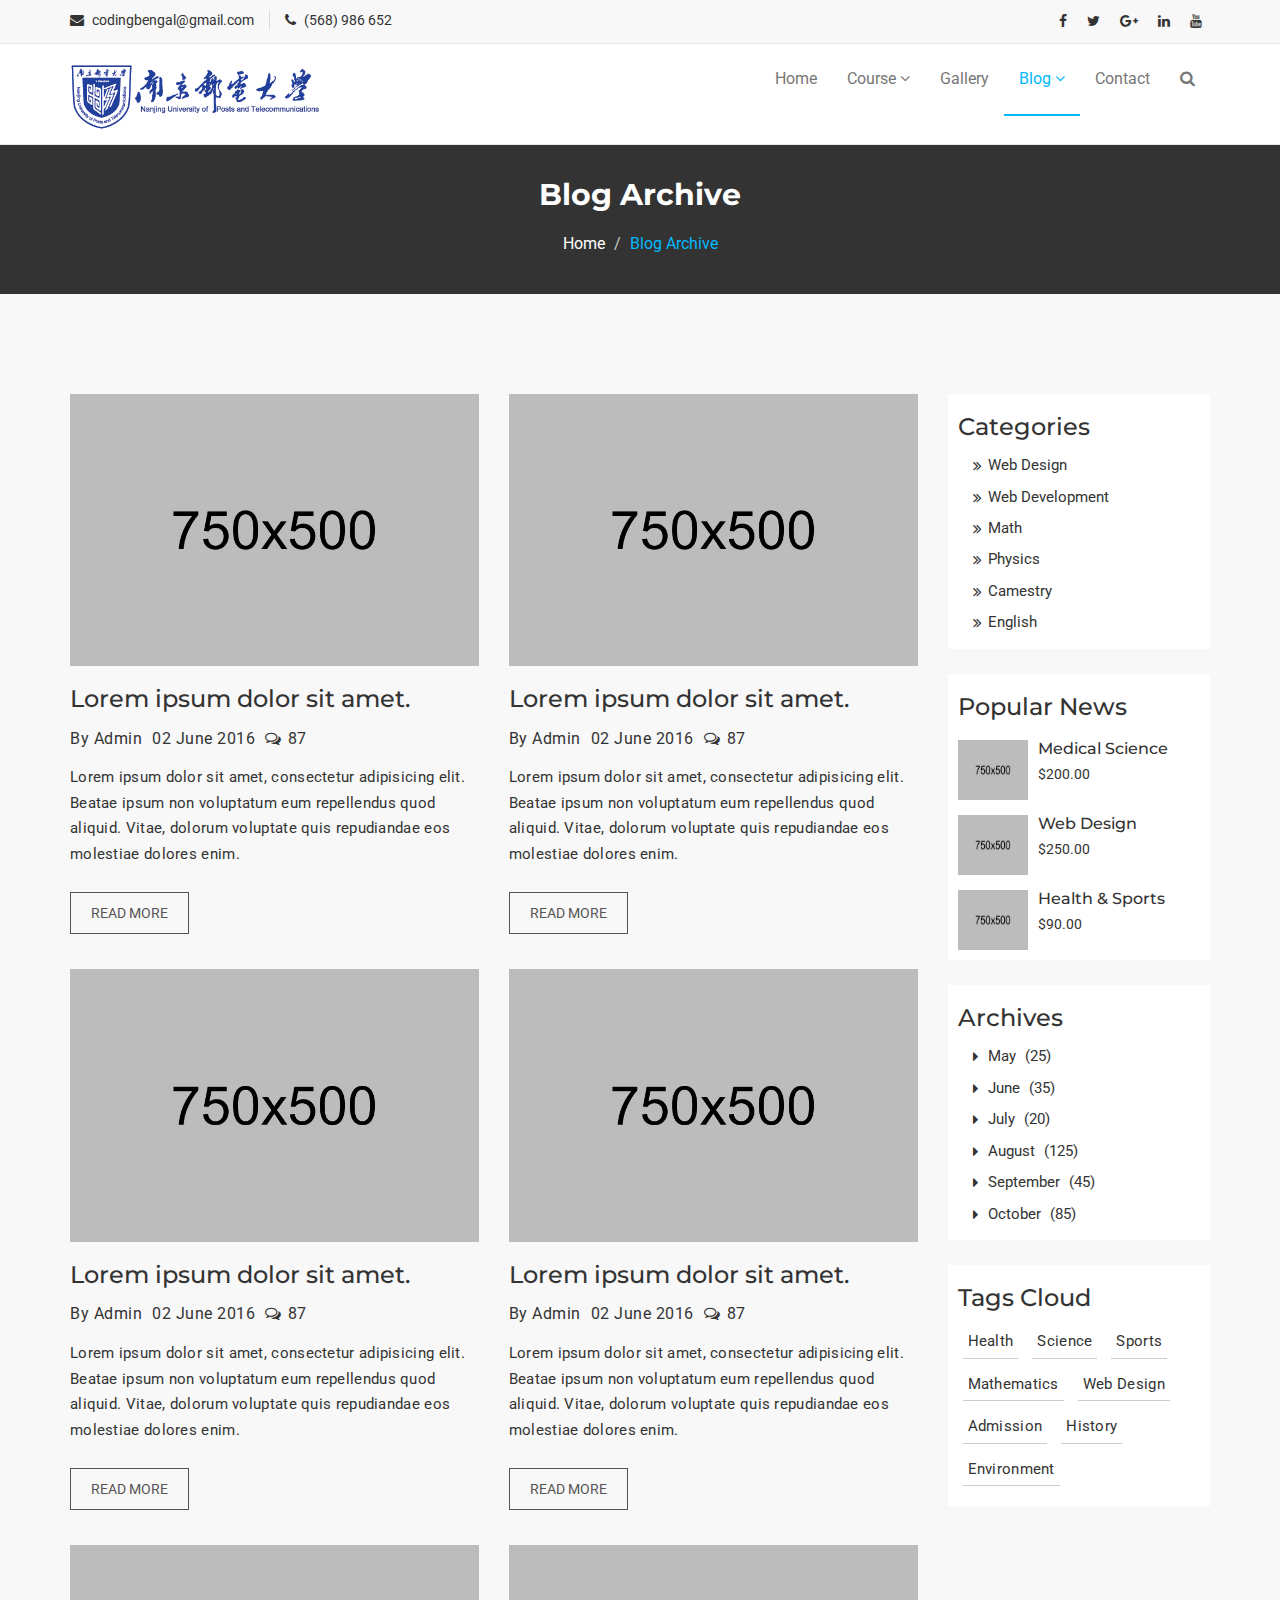
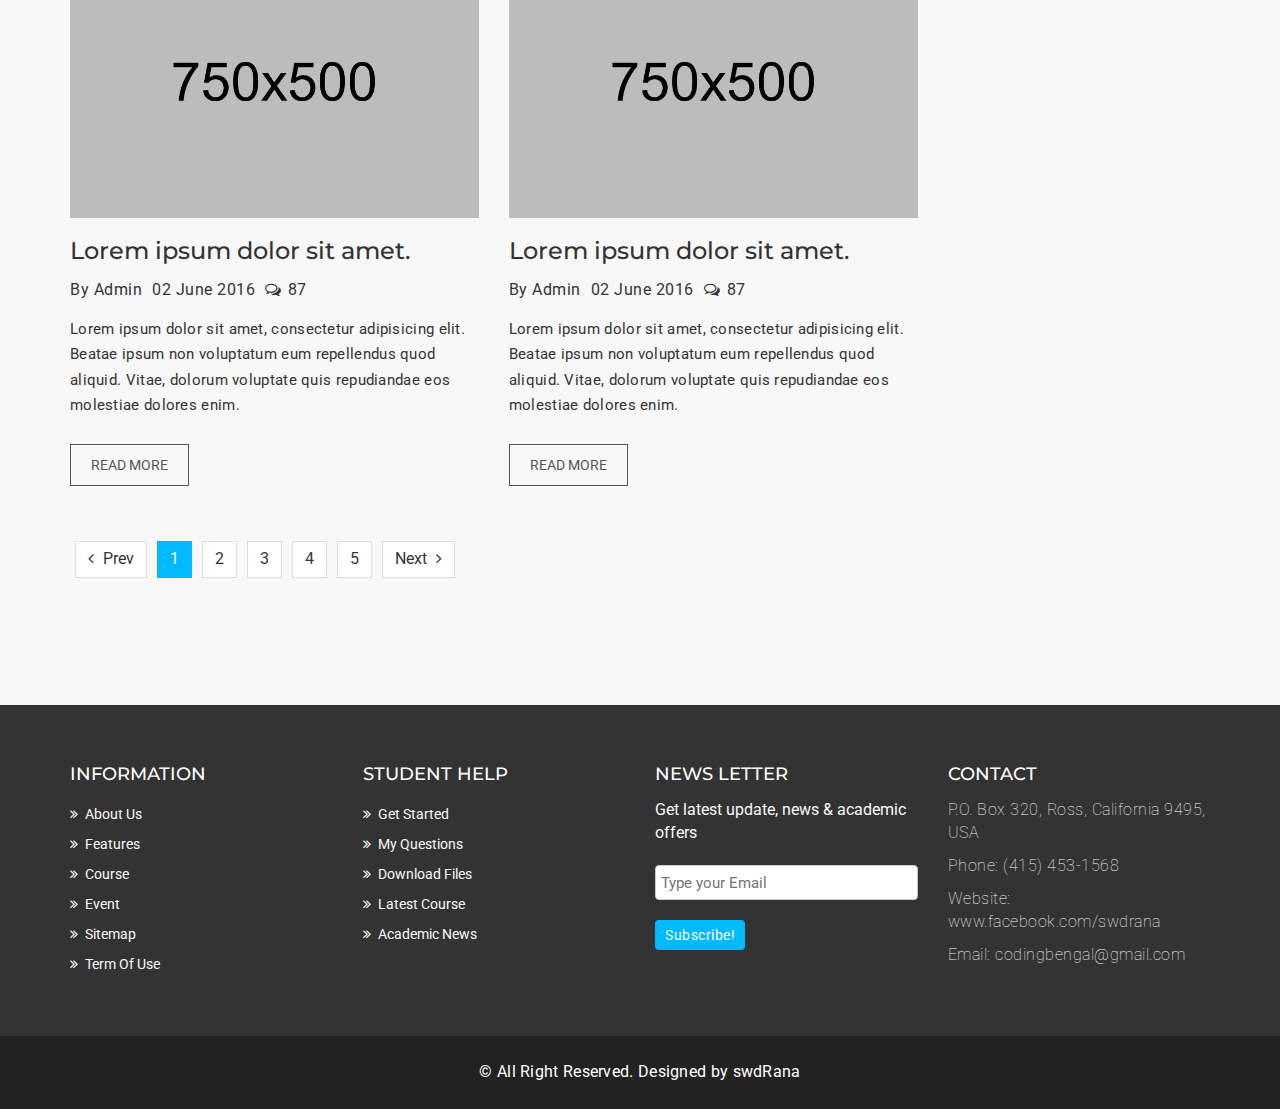
<file: blog-archive.html>
<!DOCTYPE html>
<html lang="en">
  <head>
    <meta charset="utf-8" />
    <meta http-equiv="X-UA-Compatible" content="IE=edge" />
    <meta name="viewport" content="width=device-width, initial-scale=1" />
    <title>Varsity | Blog</title>

    <!-- Favicon -->
    <link
      rel="shortcut icon"
      href="assets/img/favicon.ico"
      type="image/x-icon"
    />

    <!-- Font awesome -->
    <link href="assets/css/font-awesome.css" rel="stylesheet" />
    <!-- Bootstrap -->
    <link href="assets/css/bootstrap.css" rel="stylesheet" />
    <!-- Slick slider -->
    <link rel="stylesheet" type="text/css" href="assets/css/slick.css" />
    <!-- Fancybox slider -->
    <link
      rel="stylesheet"
      href="assets/css/jquery.fancybox.css"
      type="text/css"
      media="screen"
    />
    <!-- Theme color -->
    <link
      id="switcher"
      href="assets/css/theme-color/default-theme.css"
      rel="stylesheet"
    />

    <!-- Main style sheet -->
    <link href="assets/css/style.css" rel="stylesheet" />

    <!-- Google Fonts -->
    <link
      href="https://fonts.googleapis.com/css?family=Montserrat:400,700"
      rel="stylesheet"
      type="text/css"
    />
    <link
      href="https://fonts.googleapis.com/css?family=Roboto:400,400italic,300,300italic,500,700"
      rel="stylesheet"
      type="text/css"
    />

    <!-- HTML5 shim and Respond.js for IE8 support of HTML5 elements and media queries -->
    <!-- WARNING: Respond.js doesn't work if you view the page via file:// -->
    <!--[if lt IE 9]>
      <script src="https://oss.maxcdn.com/html5shiv/3.7.2/html5shiv.min.js"></script>
      <script src="https://oss.maxcdn.com/respond/1.4.2/respond.min.js"></script>
    <![endif]-->
  </head>
  <body>
    <!--START SCROLL TOP BUTTON -->
    <a class="scrollToTop" href="#">
      <i class="fa fa-angle-up"></i>
    </a>
    <!-- END SCROLL TOP BUTTON -->

    <!-- Start header  -->
    <header id="mu-header">
      <div class="container">
        <div class="row">
          <div class="col-lg-12 col-md-12">
            <div class="mu-header-area">
              <div class="row">
                <div class="col-lg-6 col-md-6 col-sm-6 col-xs-6">
                  <div class="mu-header-top-left">
                    <div class="mu-top-email">
                      <i class="fa fa-envelope"></i>
                      <span> codingbengal@gmail.com</span>
                    </div>
                    <div class="mu-top-phone">
                      <i class="fa fa-phone"></i>
                      <span>(568) 986 652</span>
                    </div>
                  </div>
                </div>
                <div class="col-lg-6 col-md-6 col-sm-6 col-xs-6">
                  <div class="mu-header-top-right">
                    <nav>
                      <ul class="mu-top-social-nav">
                        <li>
                          <a href="#"><span class="fa fa-facebook"></span></a>
                        </li>
                        <li>
                          <a href="#"><span class="fa fa-twitter"></span></a>
                        </li>
                        <li>
                          <a href="#"
                            ><span class="fa fa-google-plus"></span
                          ></a>
                        </li>
                        <li>
                          <a href="#"><span class="fa fa-linkedin"></span></a>
                        </li>
                        <li>
                          <a href="#"><span class="fa fa-youtube"></span></a>
                        </li>
                      </ul>
                    </nav>
                  </div>
                </div>
              </div>
            </div>
          </div>
        </div>
      </div>
    </header>
    <!-- End header  -->
    <!-- Start menu -->
    <section id="mu-menu">
      <nav class="navbar navbar-default" role="navigation">
        <div class="container">
          <div class="navbar-header" style="height: 100px !important">
            <!-- FOR MOBILE VIEW COLLAPSED BUTTON -->
            <button
              type="button"
              class="navbar-toggle collapsed"
              data-toggle="collapse"
              data-target="#navbar"
              aria-expanded="false"
              aria-controls="navbar"
            >
              <span class="sr-only">Toggle navigation</span>
              <span class="icon-bar"></span>
              <span class="icon-bar"></span>
              <span class="icon-bar"></span>
            </button>
            <!-- LOGO -->
            <!-- TEXT BASED LOGO -->
            <a class="navbar-brand" href="index.html"
              ><img src="assets/img/logo.png" width="250" alt="" />
            </a>
            <!-- IMG BASED LOGO  -->
            <!-- <a class="navbar-brand" href="index.html"><img src="assets/assets/img/logo.png" alt="logo"></a> -->
          </div>
          <div id="navbar" class="navbar-collapse collapse">
            <ul id="top-menu" class="nav navbar-nav navbar-right main-nav">
              <li><a href="index.html">Home</a></li>
              <li class="dropdown">
                <a href="#" class="dropdown-toggle" data-toggle="dropdown"
                  >Course <span class="fa fa-angle-down"></span
                ></a>
                <ul class="dropdown-menu" role="menu">
                  <li><a href="course.html">Course Archive</a></li>
                  <li><a href="course-detail.html">Course Detail</a></li>
                </ul>
              </li>
              <li><a href="gallery.html">Gallery</a></li>
              <li class="dropdown active">
                <a href="#" class="dropdown-toggle" data-toggle="dropdown"
                  >Blog <span class="fa fa-angle-down"></span
                ></a>
                <ul class="dropdown-menu" role="menu">
                  <li><a href="blog-archive.html">Blog Archive</a></li>
                  <li><a href="blog-single.html">Blog Single</a></li>
                </ul>
              </li>
              <li><a href="contact.html">Contact</a></li>

              <li>
                <a href="#" id="mu-search-icon"><i class="fa fa-search"></i></a>
              </li>
            </ul>
          </div>
          <!--/.nav-collapse -->
        </div>
      </nav>
    </section>
    <!-- End menu -->
    <!-- Start search box -->
    <div id="mu-search">
      <div class="mu-search-area">
        <button class="mu-search-close">
          <span class="fa fa-close"></span>
        </button>
        <div class="container">
          <div class="row">
            <div class="col-md-12">
              <form class="mu-search-form">
                <input
                  type="search"
                  placeholder="Type Your Keyword(s) & Hit Enter"
                />
              </form>
            </div>
          </div>
        </div>
      </div>
    </div>
    <!-- End search box -->
    <!-- Page breadcrumb -->
    <section id="mu-page-breadcrumb">
      <div class="container">
        <div class="row">
          <div class="col-md-12">
            <div class="mu-page-breadcrumb-area">
              <h2>Blog Archive</h2>
              <ol class="breadcrumb">
                <li><a href="#">Home</a></li>
                <li class="active">Blog Archive</li>
              </ol>
            </div>
          </div>
        </div>
      </div>
    </section>
    <!-- End breadcrumb -->
    <section id="mu-course-content">
      <div class="container">
        <div class="row">
          <div class="col-md-12">
            <div class="mu-course-content-area">
              <div class="row">
                <div class="col-md-9">
                  <!-- start course content container -->
                  <div class="mu-course-container mu-blog-archive">
                    <div class="row">
                      <div class="col-md-6 col-sm-6">
                        <article class="mu-blog-single-item">
                          <figure class="mu-blog-single-img">
                            <a href="#"
                              ><img src="assets/img/blog/blog-1.jpg" alt="img"
                            /></a>
                            <figcaption class="mu-blog-caption">
                              <h3>
                                <a href="#">Lorem ipsum dolor sit amet.</a>
                              </h3>
                            </figcaption>
                          </figure>
                          <div class="mu-blog-meta">
                            <a href="#">By Admin</a>
                            <a href="#">02 June 2016</a>
                            <span><i class="fa fa-comments-o"></i>87</span>
                          </div>
                          <div class="mu-blog-description">
                            <p>
                              Lorem ipsum dolor sit amet, consectetur
                              adipisicing elit. Beatae ipsum non voluptatum eum
                              repellendus quod aliquid. Vitae, dolorum voluptate
                              quis repudiandae eos molestiae dolores enim.
                            </p>
                            <a class="mu-read-more-btn" href="#">Read More</a>
                          </div>
                        </article>
                      </div>
                      <div class="col-md-6 col-sm-6">
                        <article class="mu-blog-single-item">
                          <figure class="mu-blog-single-img">
                            <a href="#"
                              ><img src="assets/img/blog/blog-2.jpg" alt="img"
                            /></a>
                            <figcaption class="mu-blog-caption">
                              <h3>
                                <a href="#">Lorem ipsum dolor sit amet.</a>
                              </h3>
                            </figcaption>
                          </figure>
                          <div class="mu-blog-meta">
                            <a href="#">By Admin</a>
                            <a href="#">02 June 2016</a>
                            <span><i class="fa fa-comments-o"></i>87</span>
                          </div>
                          <div class="mu-blog-description">
                            <p>
                              Lorem ipsum dolor sit amet, consectetur
                              adipisicing elit. Beatae ipsum non voluptatum eum
                              repellendus quod aliquid. Vitae, dolorum voluptate
                              quis repudiandae eos molestiae dolores enim.
                            </p>
                            <a class="mu-read-more-btn" href="#">Read More</a>
                          </div>
                        </article>
                      </div>
                      <div class="col-md-6 col-sm-6">
                        <article class="mu-blog-single-item">
                          <figure class="mu-blog-single-img">
                            <a href="#"
                              ><img src="assets/img/blog/blog-3.jpg" alt="img"
                            /></a>
                            <figcaption class="mu-blog-caption">
                              <h3>
                                <a href="#">Lorem ipsum dolor sit amet.</a>
                              </h3>
                            </figcaption>
                          </figure>
                          <div class="mu-blog-meta">
                            <a href="#">By Admin</a>
                            <a href="#">02 June 2016</a>
                            <span><i class="fa fa-comments-o"></i>87</span>
                          </div>
                          <div class="mu-blog-description">
                            <p>
                              Lorem ipsum dolor sit amet, consectetur
                              adipisicing elit. Beatae ipsum non voluptatum eum
                              repellendus quod aliquid. Vitae, dolorum voluptate
                              quis repudiandae eos molestiae dolores enim.
                            </p>
                            <a class="mu-read-more-btn" href="#">Read More</a>
                          </div>
                        </article>
                      </div>
                      <div class="col-md-6 col-sm-6">
                        <article class="mu-blog-single-item">
                          <figure class="mu-blog-single-img">
                            <a href="#"
                              ><img src="assets/img/blog/blog-1.jpg" alt="img"
                            /></a>
                            <figcaption class="mu-blog-caption">
                              <h3>
                                <a href="#">Lorem ipsum dolor sit amet.</a>
                              </h3>
                            </figcaption>
                          </figure>
                          <div class="mu-blog-meta">
                            <a href="#">By Admin</a>
                            <a href="#">02 June 2016</a>
                            <span><i class="fa fa-comments-o"></i>87</span>
                          </div>
                          <div class="mu-blog-description">
                            <p>
                              Lorem ipsum dolor sit amet, consectetur
                              adipisicing elit. Beatae ipsum non voluptatum eum
                              repellendus quod aliquid. Vitae, dolorum voluptate
                              quis repudiandae eos molestiae dolores enim.
                            </p>
                            <a class="mu-read-more-btn" href="#">Read More</a>
                          </div>
                        </article>
                      </div>
                      <div class="col-md-6 col-sm-6">
                        <article class="mu-blog-single-item">
                          <figure class="mu-blog-single-img">
                            <a href="#"
                              ><img src="assets/img/blog/blog-2.jpg" alt="img"
                            /></a>
                            <figcaption class="mu-blog-caption">
                              <h3>
                                <a href="#">Lorem ipsum dolor sit amet.</a>
                              </h3>
                            </figcaption>
                          </figure>
                          <div class="mu-blog-meta">
                            <a href="#">By Admin</a>
                            <a href="#">02 June 2016</a>
                            <span><i class="fa fa-comments-o"></i>87</span>
                          </div>
                          <div class="mu-blog-description">
                            <p>
                              Lorem ipsum dolor sit amet, consectetur
                              adipisicing elit. Beatae ipsum non voluptatum eum
                              repellendus quod aliquid. Vitae, dolorum voluptate
                              quis repudiandae eos molestiae dolores enim.
                            </p>
                            <a class="mu-read-more-btn" href="#">Read More</a>
                          </div>
                        </article>
                      </div>
                      <div class="col-md-6 col-sm-6">
                        <article class="mu-blog-single-item">
                          <figure class="mu-blog-single-img">
                            <a href="#"
                              ><img src="assets/img/blog/blog-3.jpg" alt="img"
                            /></a>
                            <figcaption class="mu-blog-caption">
                              <h3>
                                <a href="#">Lorem ipsum dolor sit amet.</a>
                              </h3>
                            </figcaption>
                          </figure>
                          <div class="mu-blog-meta">
                            <a href="#">By Admin</a>
                            <a href="#">02 June 2016</a>
                            <span><i class="fa fa-comments-o"></i>87</span>
                          </div>
                          <div class="mu-blog-description">
                            <p>
                              Lorem ipsum dolor sit amet, consectetur
                              adipisicing elit. Beatae ipsum non voluptatum eum
                              repellendus quod aliquid. Vitae, dolorum voluptate
                              quis repudiandae eos molestiae dolores enim.
                            </p>
                            <a class="mu-read-more-btn" href="#">Read More</a>
                          </div>
                        </article>
                      </div>
                    </div>
                  </div>
                  <!-- end course content container -->
                  <!-- start course pagination -->
                  <div class="mu-pagination">
                    <nav>
                      <ul class="pagination">
                        <li>
                          <a href="#" aria-label="Previous">
                            <span class="fa fa-angle-left"></span> Prev
                          </a>
                        </li>
                        <li class="active"><a href="#">1</a></li>
                        <li><a href="#">2</a></li>
                        <li><a href="#">3</a></li>
                        <li><a href="#">4</a></li>
                        <li><a href="#">5</a></li>
                        <li>
                          <a href="#" aria-label="Next">
                            Next <span class="fa fa-angle-right"></span>
                          </a>
                        </li>
                      </ul>
                    </nav>
                  </div>
                  <!-- end course pagination -->
                </div>
                <div class="col-md-3">
                  <!-- start sidebar -->
                  <aside class="mu-sidebar">
                    <!-- start single sidebar -->
                    <div class="mu-single-sidebar">
                      <h3>Categories</h3>
                      <ul class="mu-sidebar-catg">
                        <li><a href="#">Web Design</a></li>
                        <li><a href="">Web Development</a></li>
                        <li><a href="">Math</a></li>
                        <li><a href="">Physics</a></li>
                        <li><a href="">Camestry</a></li>
                        <li><a href="">English</a></li>
                      </ul>
                    </div>
                    <!-- end single sidebar -->
                    <!-- start single sidebar -->
                    <div class="mu-single-sidebar">
                      <h3>Popular News</h3>
                      <div class="mu-sidebar-popular-courses">
                        <div class="media">
                          <div class="media-left">
                            <a href="#">
                              <img
                                class="media-object"
                                src="assets/img/courses/1.jpg"
                                alt="img"
                              />
                            </a>
                          </div>
                          <div class="media-body">
                            <h4 class="media-heading">
                              <a href="#">Medical Science</a>
                            </h4>
                            <span class="popular-course-price">$200.00</span>
                          </div>
                        </div>
                        <div class="media">
                          <div class="media-left">
                            <a href="#">
                              <img
                                class="media-object"
                                src="assets/img/courses/2.jpg"
                                alt="img"
                              />
                            </a>
                          </div>
                          <div class="media-body">
                            <h4 class="media-heading">
                              <a href="#">Web Design</a>
                            </h4>
                            <span class="popular-course-price">$250.00</span>
                          </div>
                        </div>
                        <div class="media">
                          <div class="media-left">
                            <a href="#">
                              <img
                                class="media-object"
                                src="assets/img/courses/3.jpg"
                                alt="img"
                              />
                            </a>
                          </div>
                          <div class="media-body">
                            <h4 class="media-heading">
                              <a href="#">Health & Sports</a>
                            </h4>
                            <span class="popular-course-price">$90.00</span>
                          </div>
                        </div>
                      </div>
                    </div>
                    <!-- end single sidebar -->
                    <!-- start single sidebar -->
                    <div class="mu-single-sidebar">
                      <h3>Archives</h3>
                      <ul class="mu-sidebar-catg mu-sidebar-archives">
                        <li>
                          <a href="#">May <span>(25)</span></a>
                        </li>
                        <li>
                          <a href="">June <span>(35)</span></a>
                        </li>
                        <li>
                          <a href="">July <span>(20)</span></a>
                        </li>
                        <li>
                          <a href="">August <span>(125)</span></a>
                        </li>
                        <li>
                          <a href="">September <span>(45)</span></a>
                        </li>
                        <li>
                          <a href="">October <span>(85)</span></a>
                        </li>
                      </ul>
                    </div>
                    <!-- end single sidebar -->
                    <!-- start single sidebar -->
                    <div class="mu-single-sidebar">
                      <h3>Tags Cloud</h3>
                      <div class="tag-cloud">
                        <a href="#">Health</a>
                        <a href="#">Science</a>
                        <a href="#">Sports</a>
                        <a href="#">Mathematics</a>
                        <a href="#">Web Design</a>
                        <a href="#">Admission</a>
                        <a href="#">History</a>
                        <a href="#">Environment</a>
                      </div>
                    </div>
                    <!-- end single sidebar -->
                  </aside>
                  <!-- / end sidebar -->
                </div>
              </div>
            </div>
          </div>
        </div>
      </div>
    </section>

    <!-- Start footer -->
    <footer id="mu-footer">
      <!-- start footer top -->
      <div class="mu-footer-top">
        <div class="container">
          <div class="mu-footer-top-area">
            <div class="row">
              <div class="col-lg-3 col-md-3 col-sm-3">
                <div class="mu-footer-widget">
                  <h4>Information</h4>
                  <ul>
                    <li><a href="#">About Us</a></li>
                    <li><a href="">Features</a></li>
                    <li><a href="">Course</a></li>
                    <li><a href="">Event</a></li>
                    <li><a href="">Sitemap</a></li>
                    <li><a href="">Term Of Use</a></li>
                  </ul>
                </div>
              </div>
              <div class="col-lg-3 col-md-3 col-sm-3">
                <div class="mu-footer-widget">
                  <h4>Student Help</h4>
                  <ul>
                    <li><a href="">Get Started</a></li>
                    <li><a href="#">My Questions</a></li>
                    <li><a href="">Download Files</a></li>
                    <li><a href="">Latest Course</a></li>
                    <li><a href="">Academic News</a></li>
                  </ul>
                </div>
              </div>
              <div class="col-lg-3 col-md-3 col-sm-3">
                <div class="mu-footer-widget">
                  <h4>News letter</h4>
                  <p>Get latest update, news & academic offers</p>
                  <form class="mu-subscribe-form">
                    <input type="email" placeholder="Type your Email" />
                    <button class="mu-subscribe-btn" type="submit">
                      Subscribe!
                    </button>
                  </form>
                </div>
              </div>
              <div class="col-lg-3 col-md-3 col-sm-3">
                <div class="mu-footer-widget">
                  <h4>Contact</h4>
                  <address>
                    <p>P.O. Box 320, Ross, California 9495, USA</p>
                    <p>Phone: (415) 453-1568</p>
                    <p>Website: www.facebook.com/swdrana</p>
                    <p>Email: codingbengal@gmail.com</p>
                  </address>
                </div>
              </div>
            </div>
          </div>
        </div>
      </div>
      <!-- end footer top -->
      <!-- start footer bottom -->
      <div class="mu-footer-bottom">
        <div class="container">
          <div class="mu-footer-bottom-area">
            <p>
              &copy; All Right Reserved. Designed by
              <a href="http://www.facebook.com/swdrana/" rel="nofollow"
                >swdRana</a
              >
            </p>
          </div>
        </div>
      </div>
      <!-- end footer bottom -->
    </footer>
    <!-- End footer -->

    <!-- jQuery library -->
    <script src="assets/js/jquery.min.js"></script>
    <!-- Include all compiled plugins (below), or include individual files as needed -->
    <script src="assets/js/bootstrap.js"></script>
    <!-- Slick slider -->
    <script type="text/javascript" src="assets/js/slick.js"></script>
    <!-- Counter -->
    <script type="text/javascript" src="assets/js/waypoints.js"></script>
    <script type="text/javascript" src="assets/js/jquery.counterup.js"></script>
    <!-- Mixit slider -->
    <script type="text/javascript" src="assets/js/jquery.mixitup.js"></script>
    <!-- Add fancyBox -->
    <script
      type="text/javascript"
      src="assets/js/jquery.fancybox.pack.js"
    ></script>

    <!-- Custom js -->
    <script src="assets/js/custom.js"></script>
  </body>
</html>
</file>
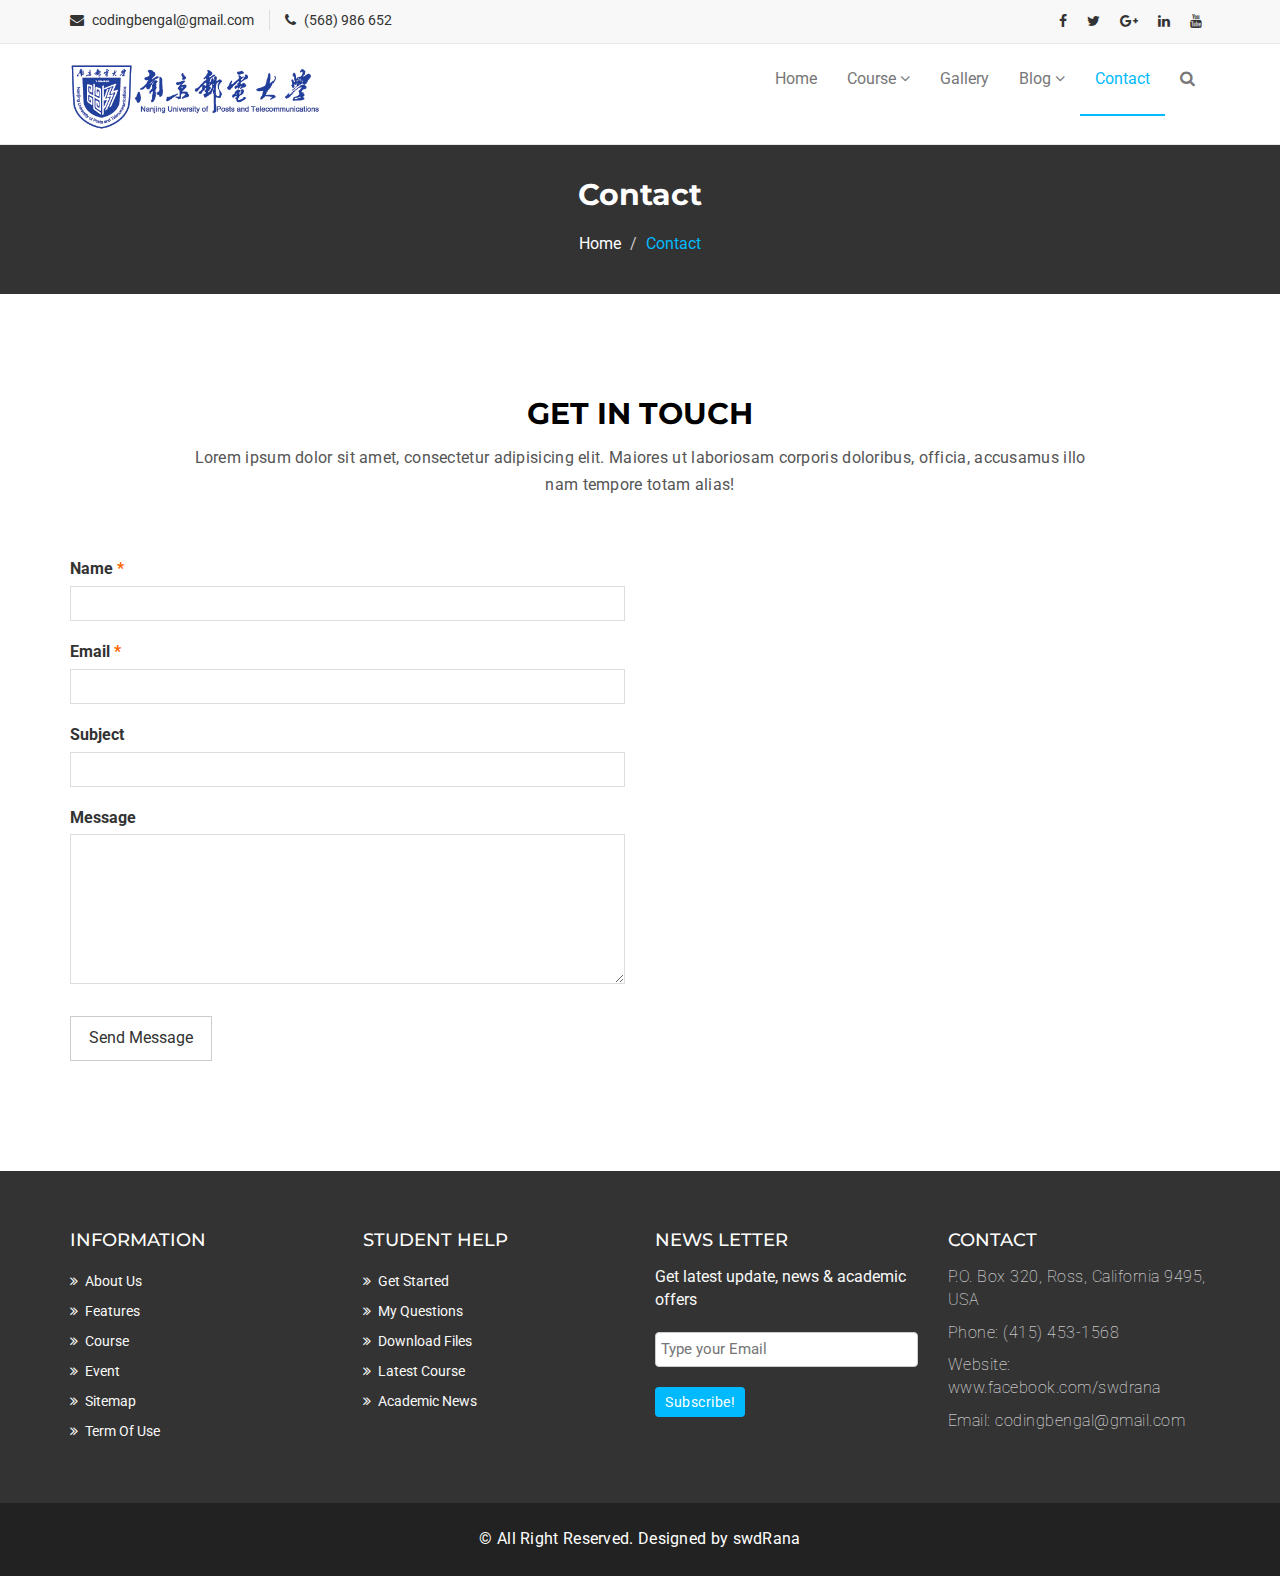
<file: contact.html>
<!DOCTYPE html>
<html lang="en">
  <head>
    <meta charset="utf-8" />
    <meta http-equiv="X-UA-Compatible" content="IE=edge" />
    <meta name="viewport" content="width=device-width, initial-scale=1" />
    <title>Varsity | Contact</title>

    <!-- Favicon -->
    <link
      rel="shortcut icon"
      href="assets/img/favicon.ico"
      type="image/x-icon"
    />

    <!-- Font awesome -->
    <link href="assets/css/font-awesome.css" rel="stylesheet" />
    <!-- Bootstrap -->
    <link href="assets/css/bootstrap.css" rel="stylesheet" />
    <!-- Slick slider -->
    <link rel="stylesheet" type="text/css" href="assets/css/slick.css" />
    <!-- Fancybox slider -->
    <link
      rel="stylesheet"
      href="assets/css/jquery.fancybox.css"
      type="text/css"
      media="screen"
    />
    <!-- Theme color -->
    <link
      id="switcher"
      href="assets/css/theme-color/default-theme.css"
      rel="stylesheet"
    />

    <!-- Main style sheet -->
    <link href="assets/css/style.css" rel="stylesheet" />

    <!-- Google Fonts -->
    <link
      href="https://fonts.googleapis.com/css?family=Montserrat:400,700"
      rel="stylesheet"
      type="text/css"
    />
    <link
      href="https://fonts.googleapis.com/css?family=Roboto:400,400italic,300,300italic,500,700"
      rel="stylesheet"
      type="text/css"
    />

    <!-- HTML5 shim and Respond.js for IE8 support of HTML5 elements and media queries -->
    <!-- WARNING: Respond.js doesn't work if you view the page via file:// -->
    <!--[if lt IE 9]>
      <script src="https://oss.maxcdn.com/html5shiv/3.7.2/html5shiv.min.js"></script>
      <script src="https://oss.maxcdn.com/respond/1.4.2/respond.min.js"></script>
    <![endif]-->
  </head>
  <body>
    <!--START SCROLL TOP BUTTON -->
    <a class="scrollToTop" href="#">
      <i class="fa fa-angle-up"></i>
    </a>
    <!-- END SCROLL TOP BUTTON -->

    <!-- Start header  -->
    <header id="mu-header">
      <div class="container">
        <div class="row">
          <div class="col-lg-12 col-md-12">
            <div class="mu-header-area">
              <div class="row">
                <div class="col-lg-6 col-md-6 col-sm-6 col-xs-6">
                  <div class="mu-header-top-left">
                    <div class="mu-top-email">
                      <i class="fa fa-envelope"></i>
                      <span> codingbengal@gmail.com</span>
                    </div>
                    <div class="mu-top-phone">
                      <i class="fa fa-phone"></i>
                      <span>(568) 986 652</span>
                    </div>
                  </div>
                </div>
                <div class="col-lg-6 col-md-6 col-sm-6 col-xs-6">
                  <div class="mu-header-top-right">
                    <nav>
                      <ul class="mu-top-social-nav">
                        <li>
                          <a href="#"><span class="fa fa-facebook"></span></a>
                        </li>
                        <li>
                          <a href="#"><span class="fa fa-twitter"></span></a>
                        </li>
                        <li>
                          <a href="#"
                            ><span class="fa fa-google-plus"></span
                          ></a>
                        </li>
                        <li>
                          <a href="#"><span class="fa fa-linkedin"></span></a>
                        </li>
                        <li>
                          <a href="#"><span class="fa fa-youtube"></span></a>
                        </li>
                      </ul>
                    </nav>
                  </div>
                </div>
              </div>
            </div>
          </div>
        </div>
      </div>
    </header>
    <!-- End header  -->
    <!-- Start menu -->
    <section id="mu-menu">
      <nav class="navbar navbar-default" role="navigation">
        <div class="container">
          <div class="navbar-header" style="height: 100px !important">
            <!-- FOR MOBILE VIEW COLLAPSED BUTTON -->
            <button
              type="button"
              class="navbar-toggle collapsed"
              data-toggle="collapse"
              data-target="#navbar"
              aria-expanded="false"
              aria-controls="navbar"
            >
              <span class="sr-only">Toggle navigation</span>
              <span class="icon-bar"></span>
              <span class="icon-bar"></span>
              <span class="icon-bar"></span>
            </button>
            <!-- LOGO -->
            <!-- TEXT BASED LOGO -->
            <a class="navbar-brand" href="index.html"
              ><img src="assets/img/logo.png" width="250" alt="" />
            </a>
            <!-- IMG BASED LOGO  -->
            <!-- <a class="navbar-brand" href="index.html"><img src="assets/assets/img/logo.png" alt="logo"></a> -->
          </div>
          <div id="navbar" class="navbar-collapse collapse">
            <ul id="top-menu" class="nav navbar-nav navbar-right main-nav">
              <li><a href="index.html">Home</a></li>
              <li class="dropdown">
                <a href="#" class="dropdown-toggle" data-toggle="dropdown"
                  >Course <span class="fa fa-angle-down"></span
                ></a>
                <ul class="dropdown-menu" role="menu">
                  <li><a href="course.html">Course Archive</a></li>
                  <li><a href="course-detail.html">Course Detail</a></li>
                </ul>
              </li>
              <li><a href="gallery.html">Gallery</a></li>
              <li class="dropdown">
                <a href="#" class="dropdown-toggle" data-toggle="dropdown"
                  >Blog <span class="fa fa-angle-down"></span
                ></a>
                <ul class="dropdown-menu" role="menu">
                  <li><a href="blog-archive.html">Blog Archive</a></li>
                  <li><a href="blog-single.html">Blog Single</a></li>
                </ul>
              </li>
              <li class="active"><a href="contact.html">Contact</a></li>

              <li>
                <a href="#" id="mu-search-icon"><i class="fa fa-search"></i></a>
              </li>
            </ul>
          </div>
          <!--/.nav-collapse -->
        </div>
      </nav>
    </section>
    <!-- End menu -->
    <!-- Start search box -->
    <div id="mu-search">
      <div class="mu-search-area">
        <button class="mu-search-close">
          <span class="fa fa-close"></span>
        </button>
        <div class="container">
          <div class="row">
            <div class="col-md-12">
              <form class="mu-search-form">
                <input
                  type="search"
                  placeholder="Type Your Keyword(s) & Hit Enter"
                />
              </form>
            </div>
          </div>
        </div>
      </div>
    </div>
    <!-- End search box -->
    <!-- Page breadcrumb -->
    <section id="mu-page-breadcrumb">
      <div class="container">
        <div class="row">
          <div class="col-md-12">
            <div class="mu-page-breadcrumb-area">
              <h2>Contact</h2>
              <ol class="breadcrumb">
                <li><a href="#">Home</a></li>
                <li class="active">Contact</li>
              </ol>
            </div>
          </div>
        </div>
      </div>
    </section>
    <!-- End breadcrumb -->

    <!-- Start contact  -->
    <section id="mu-contact">
      <div class="container">
        <div class="row">
          <div class="col-md-12">
            <div class="mu-contact-area">
              <!-- start title -->
              <div class="mu-title">
                <h2>Get in Touch</h2>
                <p>
                  Lorem ipsum dolor sit amet, consectetur adipisicing elit.
                  Maiores ut laboriosam corporis doloribus, officia, accusamus
                  illo nam tempore totam alias!
                </p>
              </div>
              <!-- end title -->
              <!-- start contact content -->
              <div class="mu-contact-content">
                <div class="row">
                  <div class="col-md-6">
                    <div class="mu-contact-left">
                      <form class="contactform">
                        <p class="comment-form-author">
                          <label for="author"
                            >Name <span class="required">*</span></label
                          >
                          <input
                            type="text"
                            required="required"
                            size="30"
                            value=""
                            name="author"
                          />
                        </p>
                        <p class="comment-form-email">
                          <label for="email"
                            >Email <span class="required">*</span></label
                          >
                          <input
                            type="email"
                            required="required"
                            aria-required="true"
                            value=""
                            name="email"
                          />
                        </p>
                        <p class="comment-form-url">
                          <label for="subject">Subject</label>
                          <input type="text" name="subject" />
                        </p>
                        <p class="comment-form-comment">
                          <label for="comment">Message</label>
                          <textarea
                            required="required"
                            aria-required="true"
                            rows="8"
                            cols="45"
                            name="comment"
                          ></textarea>
                        </p>
                        <p class="form-submit">
                          <input
                            type="submit"
                            value="Send Message"
                            class="mu-post-btn"
                            name="submit"
                          />
                        </p>
                      </form>
                    </div>
                  </div>
                  <div class="col-md-6">
                    <div class="mu-contact-right">
                      <iframe
                        src="https://www.google.com/maps/embed?pb=!1m23!1m12!1m3!1d6249.345033302234!2d-80.02791918555701!3d40.45935344513505!2m3!1f0!2f0!3f0!3m2!1i1024!2i768!4f13.1!4m8!3e6!4m0!4m5!1s0x8834f411a7b748bd%3A0xaec8197db3de9a9e!2sCalifornia-Kirkbride%2C+Pittsburgh%2C+PA%2C+USA!3m2!1d40.4600435!2d-80.0213538!5e0!3m2!1sen!2sbd!4v1464270878470"
                        width="100%"
                        height="450"
                        frameborder="0"
                        style="border: 0"
                        allowfullscreen
                      ></iframe>
                    </div>
                  </div>
                </div>
              </div>
              <!-- end contact content -->
            </div>
          </div>
        </div>
      </div>
    </section>
    <!-- End contact  -->

    <!-- Start footer -->
    <footer id="mu-footer">
      <!-- start footer top -->
      <div class="mu-footer-top">
        <div class="container">
          <div class="mu-footer-top-area">
            <div class="row">
              <div class="col-lg-3 col-md-3 col-sm-3">
                <div class="mu-footer-widget">
                  <h4>Information</h4>
                  <ul>
                    <li><a href="#">About Us</a></li>
                    <li><a href="">Features</a></li>
                    <li><a href="">Course</a></li>
                    <li><a href="">Event</a></li>
                    <li><a href="">Sitemap</a></li>
                    <li><a href="">Term Of Use</a></li>
                  </ul>
                </div>
              </div>
              <div class="col-lg-3 col-md-3 col-sm-3">
                <div class="mu-footer-widget">
                  <h4>Student Help</h4>
                  <ul>
                    <li><a href="">Get Started</a></li>
                    <li><a href="#">My Questions</a></li>
                    <li><a href="">Download Files</a></li>
                    <li><a href="">Latest Course</a></li>
                    <li><a href="">Academic News</a></li>
                  </ul>
                </div>
              </div>
              <div class="col-lg-3 col-md-3 col-sm-3">
                <div class="mu-footer-widget">
                  <h4>News letter</h4>
                  <p>Get latest update, news & academic offers</p>
                  <form class="mu-subscribe-form">
                    <input type="email" placeholder="Type your Email" />
                    <button class="mu-subscribe-btn" type="submit">
                      Subscribe!
                    </button>
                  </form>
                </div>
              </div>
              <div class="col-lg-3 col-md-3 col-sm-3">
                <div class="mu-footer-widget">
                  <h4>Contact</h4>
                  <address>
                    <p>P.O. Box 320, Ross, California 9495, USA</p>
                    <p>Phone: (415) 453-1568</p>
                    <p>Website: www.facebook.com/swdrana</p>
                    <p>Email: codingbengal@gmail.com</p>
                  </address>
                </div>
              </div>
            </div>
          </div>
        </div>
      </div>
      <!-- end footer top -->
      <!-- start footer bottom -->
      <div class="mu-footer-bottom">
        <div class="container">
          <div class="mu-footer-bottom-area">
            <p>
              &copy; All Right Reserved. Designed by
              <a href="http://www.facebook.com/swdrana/" rel="nofollow"
                >swdRana</a
              >
            </p>
          </div>
        </div>
      </div>
      <!-- end footer bottom -->
    </footer>
    <!-- End footer -->

    <!-- jQuery library -->
    <script src="assets/js/jquery.min.js"></script>
    <!-- Include all compiled plugins (below), or include individual files as needed -->
    <script src="assets/js/bootstrap.js"></script>
    <!-- Slick slider -->
    <script type="text/javascript" src="assets/js/slick.js"></script>
    <!-- Counter -->
    <script type="text/javascript" src="assets/js/waypoints.js"></script>
    <script type="text/javascript" src="assets/js/jquery.counterup.js"></script>
    <!-- Mixit slider -->
    <script type="text/javascript" src="assets/js/jquery.mixitup.js"></script>
    <!-- Add fancyBox -->
    <script
      type="text/javascript"
      src="assets/js/jquery.fancybox.pack.js"
    ></script>

    <!-- Custom js -->
    <script src="assets/js/custom.js"></script>
  </body>
</html>
</file>
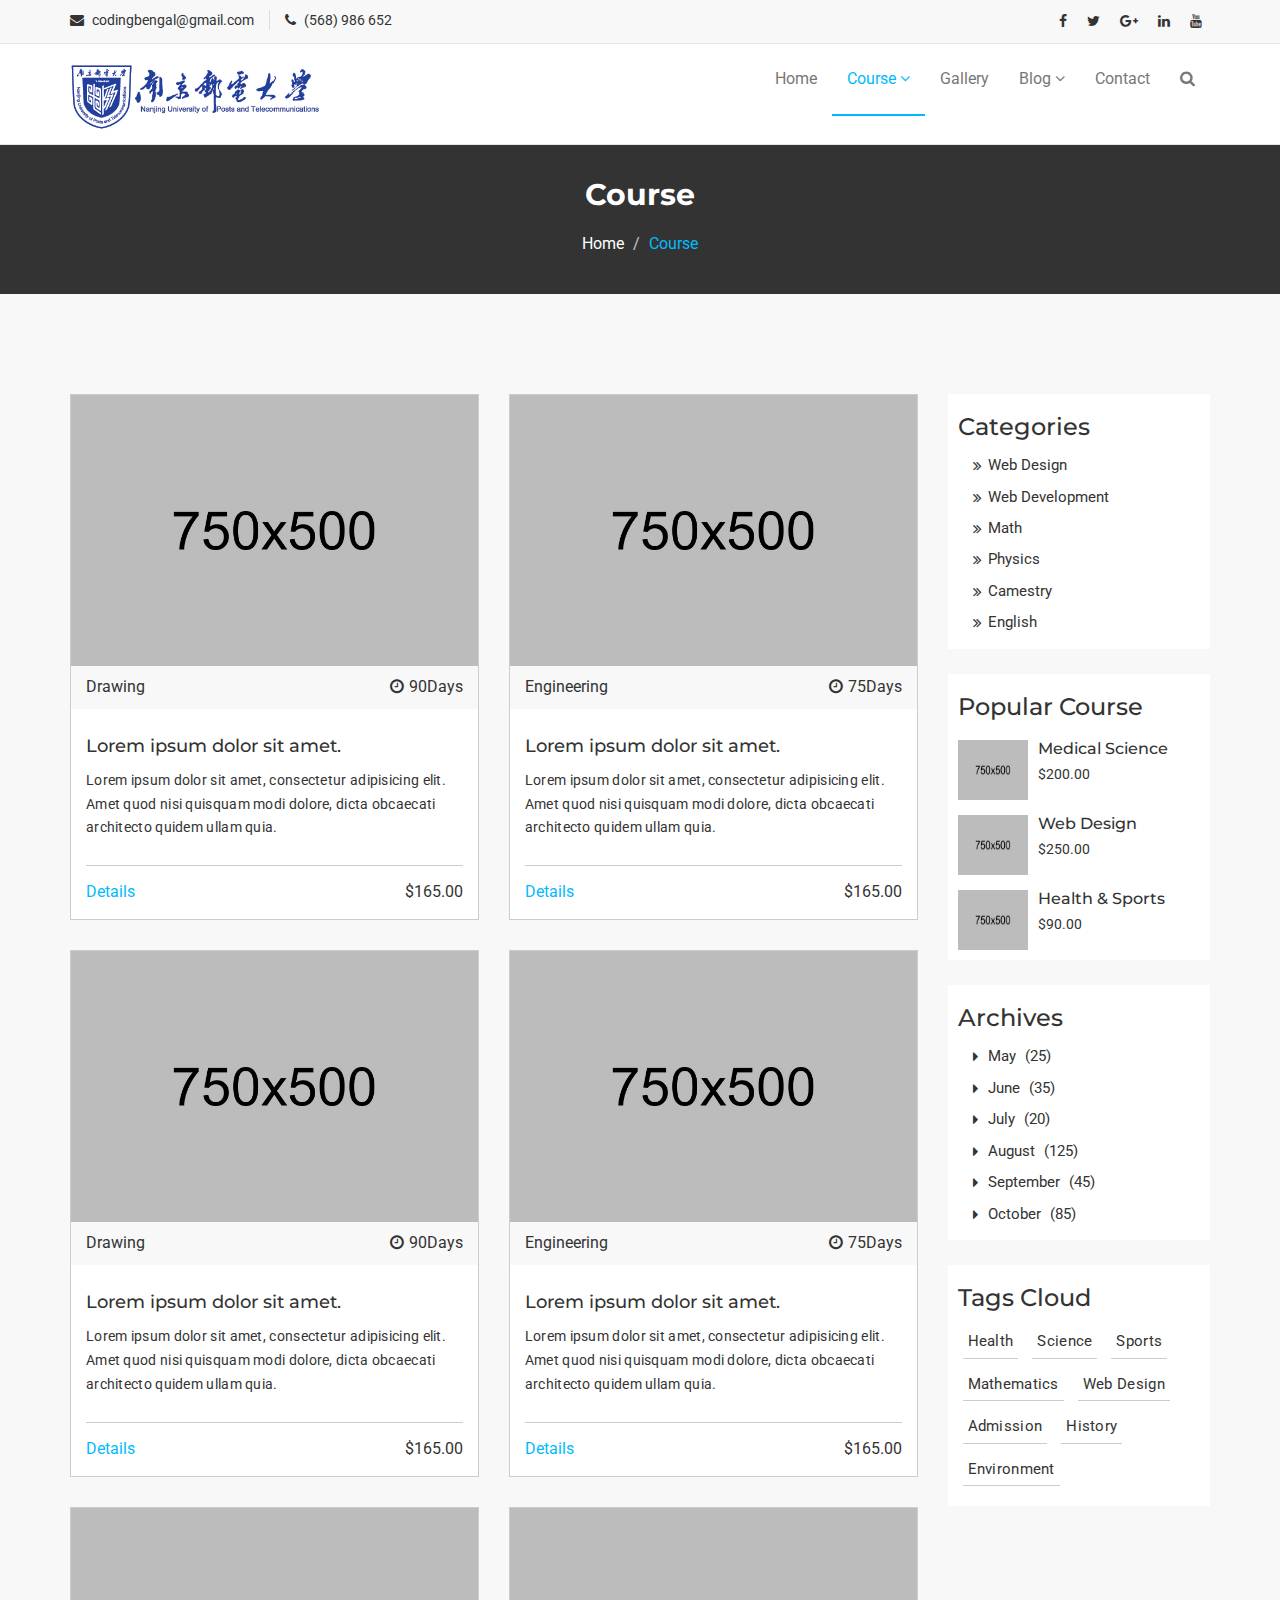
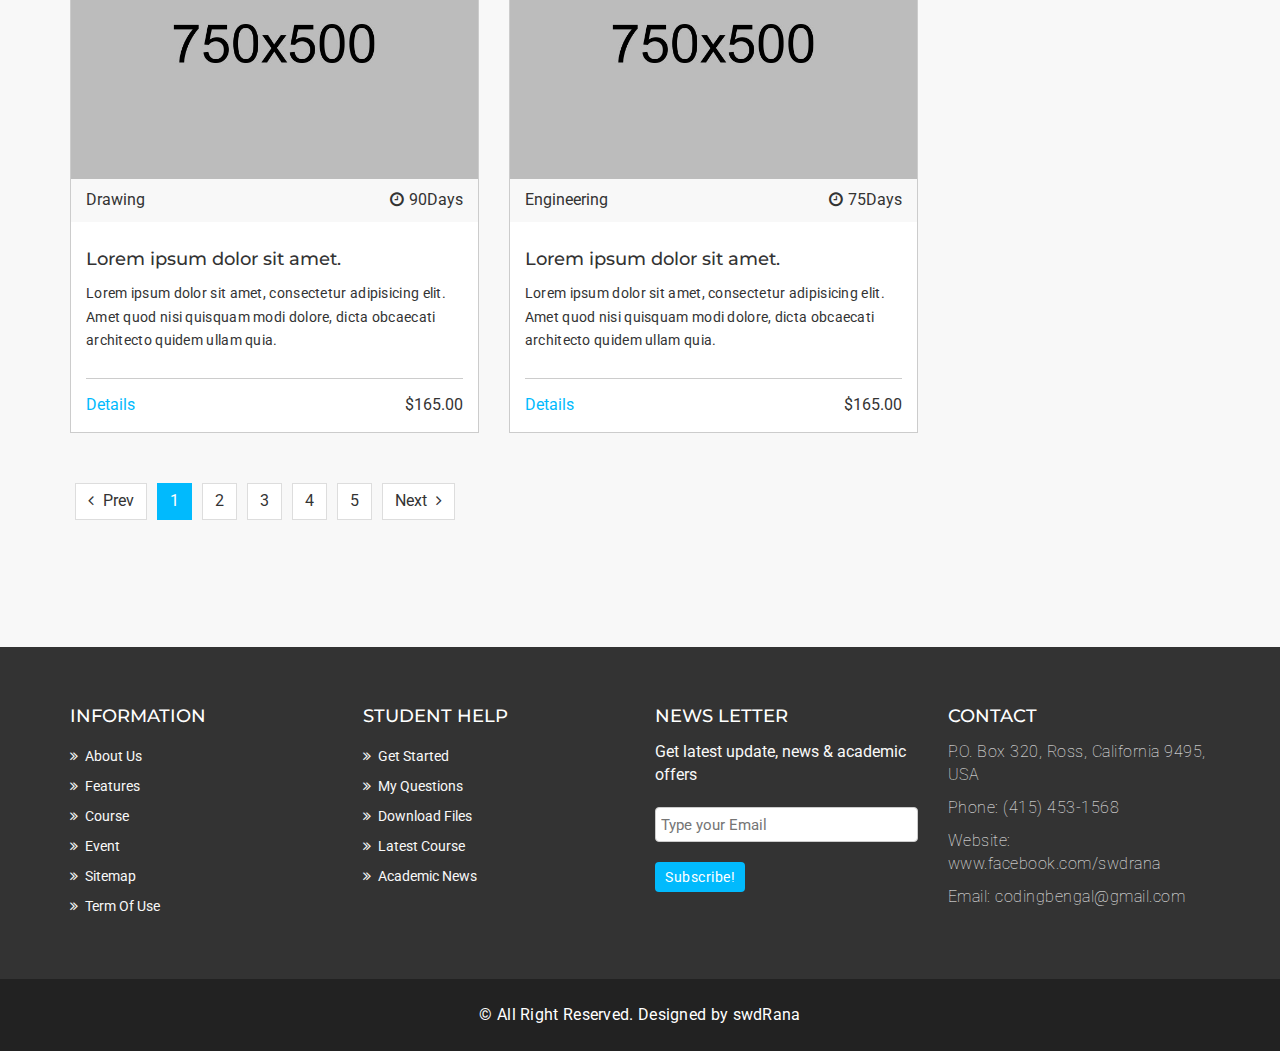
<file: course.html>
<!DOCTYPE html>
<html lang="en">
  <head>
    <meta charset="utf-8" />
    <meta http-equiv="X-UA-Compatible" content="IE=edge" />
    <meta name="viewport" content="width=device-width, initial-scale=1" />
    <title>Varsity | Course</title>

    <!-- Favicon -->
    <link
      rel="shortcut icon"
      href="assets/img/favicon.ico"
      type="image/x-icon"
    />

    <!-- Font awesome -->
    <link href="assets/css/font-awesome.css" rel="stylesheet" />
    <!-- Bootstrap -->
    <link href="assets/css/bootstrap.css" rel="stylesheet" />
    <!-- Slick slider -->
    <link rel="stylesheet" type="text/css" href="assets/css/slick.css" />
    <!-- Fancybox slider -->
    <link
      rel="stylesheet"
      href="assets/css/jquery.fancybox.css"
      type="text/css"
      media="screen"
    />
    <!-- Theme color -->
    <link
      id="switcher"
      href="assets/css/theme-color/default-theme.css"
      rel="stylesheet"
    />

    <!-- Main style sheet -->
    <link href="assets/css/style.css" rel="stylesheet" />

    <!-- Google Fonts -->
    <link
      href="https://fonts.googleapis.com/css?family=Montserrat:400,700"
      rel="stylesheet"
      type="text/css"
    />
    <link
      href="https://fonts.googleapis.com/css?family=Roboto:400,400italic,300,300italic,500,700"
      rel="stylesheet"
      type="text/css"
    />

    <!-- HTML5 shim and Respond.js for IE8 support of HTML5 elements and media queries -->
    <!-- WARNING: Respond.js doesn't work if you view the page via file:// -->
    <!--[if lt IE 9]>
      <script src="https://oss.maxcdn.com/html5shiv/3.7.2/html5shiv.min.js"></script>
      <script src="https://oss.maxcdn.com/respond/1.4.2/respond.min.js"></script>
    <![endif]-->
  </head>
  <body>
    <!--START SCROLL TOP BUTTON -->
    <a class="scrollToTop" href="#">
      <i class="fa fa-angle-up"></i>
    </a>
    <!-- END SCROLL TOP BUTTON -->

    <!-- Start header  -->
    <header id="mu-header">
      <div class="container">
        <div class="row">
          <div class="col-lg-12 col-md-12">
            <div class="mu-header-area">
              <div class="row">
                <div class="col-lg-6 col-md-6 col-sm-6 col-xs-6">
                  <div class="mu-header-top-left">
                    <div class="mu-top-email">
                      <i class="fa fa-envelope"></i>
                      <span> codingbengal@gmail.com</span>
                    </div>
                    <div class="mu-top-phone">
                      <i class="fa fa-phone"></i>
                      <span>(568) 986 652</span>
                    </div>
                  </div>
                </div>
                <div class="col-lg-6 col-md-6 col-sm-6 col-xs-6">
                  <div class="mu-header-top-right">
                    <nav>
                      <ul class="mu-top-social-nav">
                        <li>
                          <a href="#"><span class="fa fa-facebook"></span></a>
                        </li>
                        <li>
                          <a href="#"><span class="fa fa-twitter"></span></a>
                        </li>
                        <li>
                          <a href="#"
                            ><span class="fa fa-google-plus"></span
                          ></a>
                        </li>
                        <li>
                          <a href="#"><span class="fa fa-linkedin"></span></a>
                        </li>
                        <li>
                          <a href="#"><span class="fa fa-youtube"></span></a>
                        </li>
                      </ul>
                    </nav>
                  </div>
                </div>
              </div>
            </div>
          </div>
        </div>
      </div>
    </header>
    <!-- End header  -->
    <!-- Start menu -->
    <section id="mu-menu">
      <nav class="navbar navbar-default" role="navigation">
        <div class="container">
          <div class="navbar-header" style="height: 100px !important">
            <!-- FOR MOBILE VIEW COLLAPSED BUTTON -->
            <button
              type="button"
              class="navbar-toggle collapsed"
              data-toggle="collapse"
              data-target="#navbar"
              aria-expanded="false"
              aria-controls="navbar"
            >
              <span class="sr-only">Toggle navigation</span>
              <span class="icon-bar"></span>
              <span class="icon-bar"></span>
              <span class="icon-bar"></span>
            </button>
            <!-- LOGO -->
            <!-- TEXT BASED LOGO -->
            <a class="navbar-brand" href="index.html"
              ><img src="assets/img/logo.png" width="250" alt="" />
            </a>
            <!-- IMG BASED LOGO  -->
            <!-- <a class="navbar-brand" href="index.html"><img src="assets/assets/img/logo.png" alt="logo"></a> -->
          </div>
          <div id="navbar" class="navbar-collapse collapse">
            <ul id="top-menu" class="nav navbar-nav navbar-right main-nav">
              <li><a href="index.html">Home</a></li>
              <li class="dropdown active">
                <a
                  href="#"
                  class="dropdown-toggle active"
                  data-toggle="dropdown"
                  >Course <span class="fa fa-angle-down"></span
                ></a>
                <ul class="dropdown-menu" role="menu">
                  <li><a href="course.html">Course Archive</a></li>
                  <li><a href="course-detail.html">Course Detail</a></li>
                </ul>
              </li>
              <li><a href="gallery.html">Gallery</a></li>
              <li class="dropdown">
                <a href="#" class="dropdown-toggle" data-toggle="dropdown"
                  >Blog <span class="fa fa-angle-down"></span
                ></a>
                <ul class="dropdown-menu" role="menu">
                  <li><a href="blog-archive.html">Blog Archive</a></li>
                  <li><a href="blog-single.html">Blog Single</a></li>
                </ul>
              </li>
              <li><a href="contact.html">Contact</a></li>

              <li>
                <a href="#" id="mu-search-icon"><i class="fa fa-search"></i></a>
              </li>
            </ul>
          </div>
          <!--/.nav-collapse -->
        </div>
      </nav>
    </section>
    <!-- End menu -->
    <!-- Start search box -->
    <div id="mu-search">
      <div class="mu-search-area">
        <button class="mu-search-close">
          <span class="fa fa-close"></span>
        </button>
        <div class="container">
          <div class="row">
            <div class="col-md-12">
              <form class="mu-search-form">
                <input
                  type="search"
                  placeholder="Type Your Keyword(s) & Hit Enter"
                />
              </form>
            </div>
          </div>
        </div>
      </div>
    </div>
    <!-- End search box -->
    <!-- Page breadcrumb -->
    <section id="mu-page-breadcrumb">
      <div class="container">
        <div class="row">
          <div class="col-md-12">
            <div class="mu-page-breadcrumb-area">
              <h2>Course</h2>
              <ol class="breadcrumb">
                <li><a href="#">Home</a></li>
                <li class="active">Course</li>
              </ol>
            </div>
          </div>
        </div>
      </div>
    </section>
    <!-- End breadcrumb -->
    <section id="mu-course-content">
      <div class="container">
        <div class="row">
          <div class="col-md-12">
            <div class="mu-course-content-area">
              <div class="row">
                <div class="col-md-9">
                  <!-- start course content container -->
                  <div class="mu-course-container">
                    <div class="row">
                      <div class="col-md-6 col-sm-6">
                        <div class="mu-latest-course-single">
                          <figure class="mu-latest-course-img">
                            <a href="#"
                              ><img src="assets/img/courses/1.jpg" alt="img"
                            /></a>
                            <figcaption class="mu-latest-course-imgcaption">
                              <a href="#">Drawing</a>
                              <span><i class="fa fa-clock-o"></i>90Days</span>
                            </figcaption>
                          </figure>
                          <div class="mu-latest-course-single-content">
                            <h4><a href="#">Lorem ipsum dolor sit amet.</a></h4>
                            <p>
                              Lorem ipsum dolor sit amet, consectetur
                              adipisicing elit. Amet quod nisi quisquam modi
                              dolore, dicta obcaecati architecto quidem ullam
                              quia.
                            </p>
                            <div class="mu-latest-course-single-contbottom">
                              <a class="mu-course-details" href="#">Details</a>
                              <span class="mu-course-price" href="#"
                                >$165.00</span
                              >
                            </div>
                          </div>
                        </div>
                      </div>
                      <div class="col-md-6 col-sm-6">
                        <div class="mu-latest-course-single">
                          <figure class="mu-latest-course-img">
                            <a href="#"
                              ><img src="assets/img/courses/2.jpg" alt="img"
                            /></a>
                            <figcaption class="mu-latest-course-imgcaption">
                              <a href="#">Engineering </a>
                              <span><i class="fa fa-clock-o"></i>75Days</span>
                            </figcaption>
                          </figure>
                          <div class="mu-latest-course-single-content">
                            <h4><a href="#">Lorem ipsum dolor sit amet.</a></h4>
                            <p>
                              Lorem ipsum dolor sit amet, consectetur
                              adipisicing elit. Amet quod nisi quisquam modi
                              dolore, dicta obcaecati architecto quidem ullam
                              quia.
                            </p>
                            <div class="mu-latest-course-single-contbottom">
                              <a class="mu-course-details" href="#">Details</a>
                              <span class="mu-course-price" href="#"
                                >$165.00</span
                              >
                            </div>
                          </div>
                        </div>
                      </div>
                      <div class="col-md-6 col-sm-6">
                        <div class="mu-latest-course-single">
                          <figure class="mu-latest-course-img">
                            <a href="#"
                              ><img src="assets/img/courses/1.jpg" alt="img"
                            /></a>
                            <figcaption class="mu-latest-course-imgcaption">
                              <a href="#">Drawing</a>
                              <span><i class="fa fa-clock-o"></i>90Days</span>
                            </figcaption>
                          </figure>
                          <div class="mu-latest-course-single-content">
                            <h4><a href="#">Lorem ipsum dolor sit amet.</a></h4>
                            <p>
                              Lorem ipsum dolor sit amet, consectetur
                              adipisicing elit. Amet quod nisi quisquam modi
                              dolore, dicta obcaecati architecto quidem ullam
                              quia.
                            </p>
                            <div class="mu-latest-course-single-contbottom">
                              <a class="mu-course-details" href="#">Details</a>
                              <span class="mu-course-price" href="#"
                                >$165.00</span
                              >
                            </div>
                          </div>
                        </div>
                      </div>
                      <div class="col-md-6 col-sm-6">
                        <div class="mu-latest-course-single">
                          <figure class="mu-latest-course-img">
                            <a href="#"
                              ><img src="assets/img/courses/2.jpg" alt="img"
                            /></a>
                            <figcaption class="mu-latest-course-imgcaption">
                              <a href="#">Engineering </a>
                              <span><i class="fa fa-clock-o"></i>75Days</span>
                            </figcaption>
                          </figure>
                          <div class="mu-latest-course-single-content">
                            <h4><a href="#">Lorem ipsum dolor sit amet.</a></h4>
                            <p>
                              Lorem ipsum dolor sit amet, consectetur
                              adipisicing elit. Amet quod nisi quisquam modi
                              dolore, dicta obcaecati architecto quidem ullam
                              quia.
                            </p>
                            <div class="mu-latest-course-single-contbottom">
                              <a class="mu-course-details" href="#">Details</a>
                              <span class="mu-course-price" href="#"
                                >$165.00</span
                              >
                            </div>
                          </div>
                        </div>
                      </div>
                      <div class="col-md-6 col-sm-6">
                        <div class="mu-latest-course-single">
                          <figure class="mu-latest-course-img">
                            <a href="#"
                              ><img src="assets/img/courses/1.jpg" alt="img"
                            /></a>
                            <figcaption class="mu-latest-course-imgcaption">
                              <a href="#">Drawing</a>
                              <span><i class="fa fa-clock-o"></i>90Days</span>
                            </figcaption>
                          </figure>
                          <div class="mu-latest-course-single-content">
                            <h4><a href="#">Lorem ipsum dolor sit amet.</a></h4>
                            <p>
                              Lorem ipsum dolor sit amet, consectetur
                              adipisicing elit. Amet quod nisi quisquam modi
                              dolore, dicta obcaecati architecto quidem ullam
                              quia.
                            </p>
                            <div class="mu-latest-course-single-contbottom">
                              <a class="mu-course-details" href="#">Details</a>
                              <span class="mu-course-price" href="#"
                                >$165.00</span
                              >
                            </div>
                          </div>
                        </div>
                      </div>
                      <div class="col-md-6 col-sm-6">
                        <div class="mu-latest-course-single">
                          <figure class="mu-latest-course-img">
                            <a href="#"
                              ><img src="assets/img/courses/2.jpg" alt="img"
                            /></a>
                            <figcaption class="mu-latest-course-imgcaption">
                              <a href="#">Engineering </a>
                              <span><i class="fa fa-clock-o"></i>75Days</span>
                            </figcaption>
                          </figure>
                          <div class="mu-latest-course-single-content">
                            <h4><a href="#">Lorem ipsum dolor sit amet.</a></h4>
                            <p>
                              Lorem ipsum dolor sit amet, consectetur
                              adipisicing elit. Amet quod nisi quisquam modi
                              dolore, dicta obcaecati architecto quidem ullam
                              quia.
                            </p>
                            <div class="mu-latest-course-single-contbottom">
                              <a class="mu-course-details" href="#">Details</a>
                              <span class="mu-course-price" href="#"
                                >$165.00</span
                              >
                            </div>
                          </div>
                        </div>
                      </div>
                    </div>
                  </div>
                  <!-- end course content container -->
                  <!-- start course pagination -->
                  <div class="mu-pagination">
                    <nav>
                      <ul class="pagination">
                        <li>
                          <a href="#" aria-label="Previous">
                            <span class="fa fa-angle-left"></span> Prev
                          </a>
                        </li>
                        <li class="active"><a href="#">1</a></li>
                        <li><a href="#">2</a></li>
                        <li><a href="#">3</a></li>
                        <li><a href="#">4</a></li>
                        <li><a href="#">5</a></li>
                        <li>
                          <a href="#" aria-label="Next">
                            Next <span class="fa fa-angle-right"></span>
                          </a>
                        </li>
                      </ul>
                    </nav>
                  </div>
                  <!-- end course pagination -->
                </div>
                <div class="col-md-3">
                  <!-- start sidebar -->
                  <aside class="mu-sidebar">
                    <!-- start single sidebar -->
                    <div class="mu-single-sidebar">
                      <h3>Categories</h3>
                      <ul class="mu-sidebar-catg">
                        <li><a href="#">Web Design</a></li>
                        <li><a href="">Web Development</a></li>
                        <li><a href="">Math</a></li>
                        <li><a href="">Physics</a></li>
                        <li><a href="">Camestry</a></li>
                        <li><a href="">English</a></li>
                      </ul>
                    </div>
                    <!-- end single sidebar -->
                    <!-- start single sidebar -->
                    <div class="mu-single-sidebar">
                      <h3>Popular Course</h3>
                      <div class="mu-sidebar-popular-courses">
                        <div class="media">
                          <div class="media-left">
                            <a href="#">
                              <img
                                class="media-object"
                                src="assets/img/courses/1.jpg"
                                alt="img"
                              />
                            </a>
                          </div>
                          <div class="media-body">
                            <h4 class="media-heading">
                              <a href="#">Medical Science</a>
                            </h4>
                            <span class="popular-course-price">$200.00</span>
                          </div>
                        </div>
                        <div class="media">
                          <div class="media-left">
                            <a href="#">
                              <img
                                class="media-object"
                                src="assets/img/courses/2.jpg"
                                alt="img"
                              />
                            </a>
                          </div>
                          <div class="media-body">
                            <h4 class="media-heading">
                              <a href="#">Web Design</a>
                            </h4>
                            <span class="popular-course-price">$250.00</span>
                          </div>
                        </div>
                        <div class="media">
                          <div class="media-left">
                            <a href="#">
                              <img
                                class="media-object"
                                src="assets/img/courses/3.jpg"
                                alt="img"
                              />
                            </a>
                          </div>
                          <div class="media-body">
                            <h4 class="media-heading">
                              <a href="#">Health & Sports</a>
                            </h4>
                            <span class="popular-course-price">$90.00</span>
                          </div>
                        </div>
                      </div>
                    </div>
                    <!-- end single sidebar -->
                    <!-- start single sidebar -->
                    <div class="mu-single-sidebar">
                      <h3>Archives</h3>
                      <ul class="mu-sidebar-catg mu-sidebar-archives">
                        <li>
                          <a href="#">May <span>(25)</span></a>
                        </li>
                        <li>
                          <a href="">June <span>(35)</span></a>
                        </li>
                        <li>
                          <a href="">July <span>(20)</span></a>
                        </li>
                        <li>
                          <a href="">August <span>(125)</span></a>
                        </li>
                        <li>
                          <a href="">September <span>(45)</span></a>
                        </li>
                        <li>
                          <a href="">October <span>(85)</span></a>
                        </li>
                      </ul>
                    </div>
                    <!-- end single sidebar -->
                    <!-- start single sidebar -->
                    <div class="mu-single-sidebar">
                      <h3>Tags Cloud</h3>
                      <div class="tag-cloud">
                        <a href="#">Health</a>
                        <a href="#">Science</a>
                        <a href="#">Sports</a>
                        <a href="#">Mathematics</a>
                        <a href="#">Web Design</a>
                        <a href="#">Admission</a>
                        <a href="#">History</a>
                        <a href="#">Environment</a>
                      </div>
                    </div>
                    <!-- end single sidebar -->
                  </aside>
                  <!-- / end sidebar -->
                </div>
              </div>
            </div>
          </div>
        </div>
      </div>
    </section>

    <!-- Start footer -->
    <footer id="mu-footer">
      <!-- start footer top -->
      <div class="mu-footer-top">
        <div class="container">
          <div class="mu-footer-top-area">
            <div class="row">
              <div class="col-lg-3 col-md-3 col-sm-3">
                <div class="mu-footer-widget">
                  <h4>Information</h4>
                  <ul>
                    <li><a href="#">About Us</a></li>
                    <li><a href="">Features</a></li>
                    <li><a href="">Course</a></li>
                    <li><a href="">Event</a></li>
                    <li><a href="">Sitemap</a></li>
                    <li><a href="">Term Of Use</a></li>
                  </ul>
                </div>
              </div>
              <div class="col-lg-3 col-md-3 col-sm-3">
                <div class="mu-footer-widget">
                  <h4>Student Help</h4>
                  <ul>
                    <li><a href="">Get Started</a></li>
                    <li><a href="#">My Questions</a></li>
                    <li><a href="">Download Files</a></li>
                    <li><a href="">Latest Course</a></li>
                    <li><a href="">Academic News</a></li>
                  </ul>
                </div>
              </div>
              <div class="col-lg-3 col-md-3 col-sm-3">
                <div class="mu-footer-widget">
                  <h4>News letter</h4>
                  <p>Get latest update, news & academic offers</p>
                  <form class="mu-subscribe-form">
                    <input type="email" placeholder="Type your Email" />
                    <button class="mu-subscribe-btn" type="submit">
                      Subscribe!
                    </button>
                  </form>
                </div>
              </div>
              <div class="col-lg-3 col-md-3 col-sm-3">
                <div class="mu-footer-widget">
                  <h4>Contact</h4>
                  <address>
                    <p>P.O. Box 320, Ross, California 9495, USA</p>
                    <p>Phone: (415) 453-1568</p>
                    <p>Website: www.facebook.com/swdrana</p>
                    <p>Email: codingbengal@gmail.com</p>
                  </address>
                </div>
              </div>
            </div>
          </div>
        </div>
      </div>
      <!-- end footer top -->
      <!-- start footer bottom -->
      <div class="mu-footer-bottom">
        <div class="container">
          <div class="mu-footer-bottom-area">
            <p>
              &copy; All Right Reserved. Designed by
              <a href="http://www.facebook.com/swdrana/" rel="nofollow"
                >swdRana</a
              >
            </p>
          </div>
        </div>
      </div>
      <!-- end footer bottom -->
    </footer>
    <!-- End footer -->

    <!-- jQuery library -->
    <script src="assets/js/jquery.min.js"></script>
    <!-- Include all compiled plugins (below), or include individual files as needed -->
    <script src="assets/js/bootstrap.js"></script>
    <!-- Slick slider -->
    <script type="text/javascript" src="assets/js/slick.js"></script>
    <!-- Counter -->
    <script type="text/javascript" src="assets/js/waypoints.js"></script>
    <script type="text/javascript" src="assets/js/jquery.counterup.js"></script>
    <!-- Mixit slider -->
    <script type="text/javascript" src="assets/js/jquery.mixitup.js"></script>
    <!-- Add fancyBox -->
    <script
      type="text/javascript"
      src="assets/js/jquery.fancybox.pack.js"
    ></script>

    <!-- Custom js -->
    <script src="assets/js/custom.js"></script>
  </body>
</html>
</file>
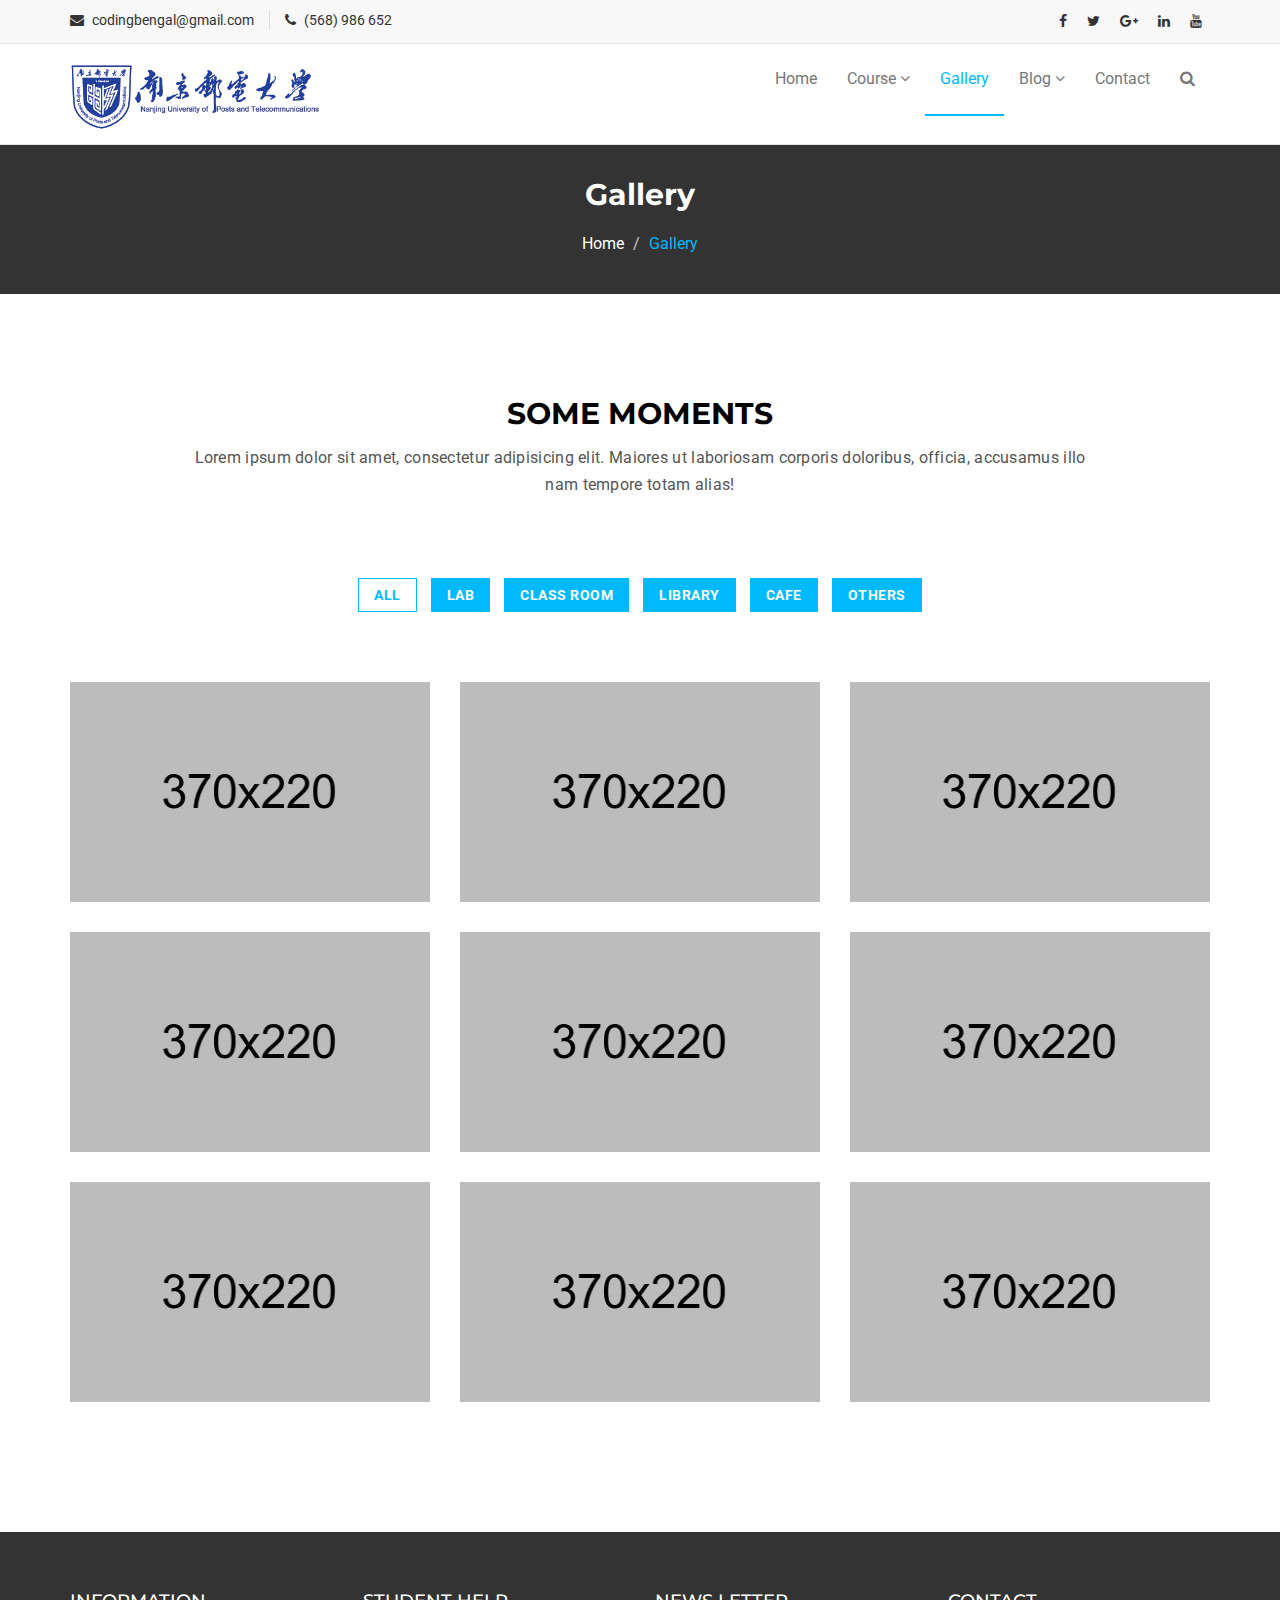
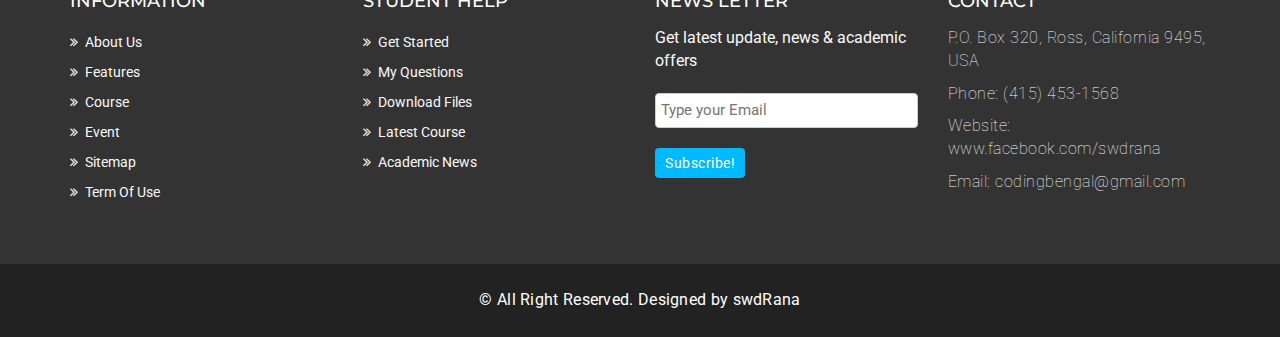
<file: gallery.html>
<!DOCTYPE html>
<html lang="en">
  <head>
    <meta charset="utf-8" />
    <meta http-equiv="X-UA-Compatible" content="IE=edge" />
    <meta name="viewport" content="width=device-width, initial-scale=1" />
    <title>Varsity | Gallery</title>

    <!-- Favicon -->
    <link
      rel="shortcut icon"
      href="assets/img/favicon.ico"
      type="image/x-icon"
    />

    <!-- Font awesome -->
    <link href="assets/css/font-awesome.css" rel="stylesheet" />
    <!-- Bootstrap -->
    <link href="assets/css/bootstrap.css" rel="stylesheet" />
    <!-- Slick slider -->
    <link rel="stylesheet" type="text/css" href="assets/css/slick.css" />
    <!-- Fancybox slider -->
    <link
      rel="stylesheet"
      href="assets/css/jquery.fancybox.css"
      type="text/css"
      media="screen"
    />
    <!-- Theme color -->
    <link
      id="switcher"
      href="assets/css/theme-color/default-theme.css"
      rel="stylesheet"
    />

    <!-- Main style sheet -->
    <link href="assets/css/style.css" rel="stylesheet" />

    <!-- Google Fonts -->
    <link
      href="https://fonts.googleapis.com/css?family=Montserrat:400,700"
      rel="stylesheet"
      type="text/css"
    />
    <link
      href="https://fonts.googleapis.com/css?family=Roboto:400,400italic,300,300italic,500,700"
      rel="stylesheet"
      type="text/css"
    />

    <!-- HTML5 shim and Respond.js for IE8 support of HTML5 elements and media queries -->
    <!-- WARNING: Respond.js doesn't work if you view the page via file:// -->
    <!--[if lt IE 9]>
      <script src="https://oss.maxcdn.com/html5shiv/3.7.2/html5shiv.min.js"></script>
      <script src="https://oss.maxcdn.com/respond/1.4.2/respond.min.js"></script>
    <![endif]-->
  </head>
  <body>
    <!--START SCROLL TOP BUTTON -->
    <a class="scrollToTop" href="#">
      <i class="fa fa-angle-up"></i>
    </a>
    <!-- END SCROLL TOP BUTTON -->

    <!-- Start header  -->
    <header id="mu-header">
      <div class="container">
        <div class="row">
          <div class="col-lg-12 col-md-12">
            <div class="mu-header-area">
              <div class="row">
                <div class="col-lg-6 col-md-6 col-sm-6 col-xs-6">
                  <div class="mu-header-top-left">
                    <div class="mu-top-email">
                      <i class="fa fa-envelope"></i>
                      <span> codingbengal@gmail.com</span>
                    </div>
                    <div class="mu-top-phone">
                      <i class="fa fa-phone"></i>
                      <span>(568) 986 652</span>
                    </div>
                  </div>
                </div>
                <div class="col-lg-6 col-md-6 col-sm-6 col-xs-6">
                  <div class="mu-header-top-right">
                    <nav>
                      <ul class="mu-top-social-nav">
                        <li>
                          <a href="#"><span class="fa fa-facebook"></span></a>
                        </li>
                        <li>
                          <a href="#"><span class="fa fa-twitter"></span></a>
                        </li>
                        <li>
                          <a href="#"
                            ><span class="fa fa-google-plus"></span
                          ></a>
                        </li>
                        <li>
                          <a href="#"><span class="fa fa-linkedin"></span></a>
                        </li>
                        <li>
                          <a href="#"><span class="fa fa-youtube"></span></a>
                        </li>
                      </ul>
                    </nav>
                  </div>
                </div>
              </div>
            </div>
          </div>
        </div>
      </div>
    </header>
    <!-- End header  -->
    <!-- Start menu -->
    <section id="mu-menu">
      <nav class="navbar navbar-default" role="navigation">
        <div class="container">
          <div class="navbar-header" style="height: 100px !important">
            <!-- FOR MOBILE VIEW COLLAPSED BUTTON -->
            <button
              type="button"
              class="navbar-toggle collapsed"
              data-toggle="collapse"
              data-target="#navbar"
              aria-expanded="false"
              aria-controls="navbar"
            >
              <span class="sr-only">Toggle navigation</span>
              <span class="icon-bar"></span>
              <span class="icon-bar"></span>
              <span class="icon-bar"></span>
            </button>
            <!-- LOGO -->
            <!-- TEXT BASED LOGO -->
            <a class="navbar-brand" href="index.html"
              ><img src="assets/img/logo.png" width="250" alt="" />
            </a>
            <!-- IMG BASED LOGO  -->
            <!-- <a class="navbar-brand" href="index.html"><img src="assets/assets/img/logo.png" alt="logo"></a> -->
          </div>
          <div id="navbar" class="navbar-collapse collapse">
            <ul id="top-menu" class="nav navbar-nav navbar-right main-nav">
              <li><a href="index.html">Home</a></li>
              <li class="dropdown">
                <a href="#" class="dropdown-toggle" data-toggle="dropdown"
                  >Course <span class="fa fa-angle-down"></span
                ></a>
                <ul class="dropdown-menu" role="menu">
                  <li><a href="course.html">Course Archive</a></li>
                  <li><a href="course-detail.html">Course Detail</a></li>
                </ul>
              </li>
              <li class="active"><a href="gallery.html">Gallery</a></li>
              <li class="dropdown">
                <a href="#" class="dropdown-toggle" data-toggle="dropdown"
                  >Blog <span class="fa fa-angle-down"></span
                ></a>
                <ul class="dropdown-menu" role="menu">
                  <li><a href="blog-archive.html">Blog Archive</a></li>
                  <li><a href="blog-single.html">Blog Single</a></li>
                </ul>
              </li>
              <li><a href="contact.html">Contact</a></li>

              <li>
                <a href="#" id="mu-search-icon"><i class="fa fa-search"></i></a>
              </li>
            </ul>
          </div>
          <!--/.nav-collapse -->
        </div>
      </nav>
    </section>
    <!-- End menu -->
    <!-- Start search box -->
    <div id="mu-search">
      <div class="mu-search-area">
        <button class="mu-search-close">
          <span class="fa fa-close"></span>
        </button>
        <div class="container">
          <div class="row">
            <div class="col-md-12">
              <form class="mu-search-form">
                <input
                  type="search"
                  placeholder="Type Your Keyword(s) & Hit Enter"
                />
              </form>
            </div>
          </div>
        </div>
      </div>
    </div>
    <!-- End search box -->
    <!-- Page breadcrumb -->
    <section id="mu-page-breadcrumb">
      <div class="container">
        <div class="row">
          <div class="col-md-12">
            <div class="mu-page-breadcrumb-area">
              <h2>Gallery</h2>
              <ol class="breadcrumb">
                <li><a href="#">Home</a></li>
                <li class="active">Gallery</li>
              </ol>
            </div>
          </div>
        </div>
      </div>
    </section>
    <!-- End breadcrumb -->
    <!-- Start gallery  -->
    <section id="mu-gallery">
      <div class="container">
        <div class="row">
          <div class="col-md-12">
            <div class="mu-gallery-area">
              <!-- start title -->
              <div class="mu-title">
                <h2>Some Moments</h2>
                <p>
                  Lorem ipsum dolor sit amet, consectetur adipisicing elit.
                  Maiores ut laboriosam corporis doloribus, officia, accusamus
                  illo nam tempore totam alias!
                </p>
              </div>
              <!-- end title -->
              <!-- start gallery content -->
              <div class="mu-gallery-content">
                <!-- Start gallery menu -->
                <div class="mu-gallery-top">
                  <ul>
                    <li class="filter active" data-filter="all">All</li>
                    <li class="filter" data-filter=".lab">Lab</li>
                    <li class="filter" data-filter=".classroom">Class Room</li>
                    <li class="filter" data-filter=".library">Library</li>
                    <li class="filter" data-filter=".cafe">Cafe</li>
                    <li class="filter" data-filter=".others">Others</li>
                  </ul>
                </div>
                <!-- End gallery menu -->
                <div class="mu-gallery-body">
                  <ul id="mixit-container" class="row">
                    <!-- start single gallery image -->
                    <li class="col-md-4 col-sm-6 col-xs-12 mix lab">
                      <div class="mu-single-gallery">
                        <div class="mu-single-gallery-item">
                          <div class="mu-single-gallery-img">
                            <a href="#"
                              ><img
                                alt="img"
                                src="assets/img/gallery/small/1.jpg"
                            /></a>
                          </div>
                          <div class="mu-single-gallery-info">
                            <div class="mu-single-gallery-info-inner">
                              <h4>Image Title</h4>
                              <p>Web Design</p>
                              <a
                                href="assets/img/gallery/big/1.jpg"
                                data-fancybox-group="gallery"
                                class="fancybox"
                                ><span class="fa fa-eye"></span
                              ></a>
                              <a href="#" class="aa-link"
                                ><span class="fa fa-link"></span
                              ></a>
                            </div>
                          </div>
                        </div>
                      </div>
                    </li>
                    <!-- start single gallery image -->
                    <li class="col-md-4 col-sm-6 col-xs-12 mix library">
                      <div class="mu-single-gallery">
                        <div class="mu-single-gallery-item">
                          <div class="mu-single-gallery-img">
                            <a href="#"
                              ><img
                                alt="img"
                                src="assets/img/gallery/small/2.jpg"
                            /></a>
                          </div>
                          <div class="mu-single-gallery-info">
                            <div class="mu-single-gallery-info-inner">
                              <h4>Image Title</h4>
                              <p>Animation</p>
                              <a
                                href="assets/img/gallery/big/2.jpg"
                                data-fancybox-group="gallery"
                                class="fancybox"
                                ><span class="fa fa-eye"></span
                              ></a>
                              <a href="#" class="aa-link"
                                ><span class="fa fa-link"></span
                              ></a>
                            </div>
                          </div>
                        </div>
                      </div>
                    </li>
                    <!-- start single gallery image -->
                    <li class="col-md-4 col-sm-6 col-xs-12 mix lab">
                      <div class="mu-single-gallery">
                        <div class="mu-single-gallery-item">
                          <div class="mu-single-gallery-img">
                            <a href="#"
                              ><img
                                alt="img"
                                src="assets/img/gallery/small/3.jpg"
                            /></a>
                          </div>
                          <div class="mu-single-gallery-info">
                            <div class="mu-single-gallery-info-inner">
                              <h4>Image Title</h4>
                              <p>Math</p>
                              <a
                                href="assets/img/gallery/big/3.jpg"
                                data-fancybox-group="gallery"
                                class="fancybox"
                                ><span class="fa fa-eye"></span
                              ></a>
                              <a href="#" class="aa-link"
                                ><span class="fa fa-link"></span
                              ></a>
                            </div>
                          </div>
                        </div>
                      </div>
                    </li>
                    <!-- start single gallery image -->
                    <li class="col-md-4 col-sm-6 col-xs-12 mix classroom">
                      <div class="mu-single-gallery">
                        <div class="mu-single-gallery-item">
                          <div class="mu-single-gallery-img">
                            <a href="#"
                              ><img
                                alt="img"
                                src="assets/img/gallery/small/4.jpg"
                            /></a>
                          </div>
                          <div class="mu-single-gallery-info">
                            <div class="mu-single-gallery-info-inner">
                              <h4>Image Title</h4>
                              <p>English</p>
                              <a
                                href="assets/img/gallery/big/4.jpg"
                                data-fancybox-group="gallery"
                                class="fancybox"
                                ><span class="fa fa-eye"></span
                              ></a>
                              <a href="#" class="aa-link"
                                ><span class="fa fa-link"></span
                              ></a>
                            </div>
                          </div>
                        </div>
                      </div>
                    </li>
                    <!-- start single gallery image -->
                    <li class="col-md-4 col-sm-6 col-xs-12 mix others">
                      <div class="mu-single-gallery">
                        <div class="mu-single-gallery-item">
                          <div class="mu-single-gallery-img">
                            <a href="#"
                              ><img
                                alt="img"
                                src="assets/img/gallery/small/5.jpg"
                            /></a>
                          </div>
                          <div class="mu-single-gallery-info">
                            <div class="mu-single-gallery-info-inner">
                              <h4>Image Title</h4>
                              <p>Graphics</p>
                              <a
                                href="assets/img/gallery/big/5.jpg"
                                data-fancybox-group="gallery"
                                class="fancybox"
                                ><span class="fa fa-eye"></span
                              ></a>
                              <a href="#" class="aa-link"
                                ><span class="fa fa-link"></span
                              ></a>
                            </div>
                          </div>
                        </div>
                      </div>
                    </li>
                    <!-- start single gallery image -->
                    <li class="col-md-4 col-sm-6 col-xs-12 mix cafe">
                      <div class="mu-single-gallery">
                        <div class="mu-single-gallery-item">
                          <div class="mu-single-gallery-img">
                            <a href="#"
                              ><img
                                alt="img"
                                src="assets/img/gallery/small/6.jpg"
                            /></a>
                          </div>
                          <div class="mu-single-gallery-info">
                            <div class="mu-single-gallery-info-inner">
                              <h4>Image Title</h4>
                              <p>Health</p>
                              <a
                                href="assets/img/gallery/big/6.jpg"
                                data-fancybox-group="gallery"
                                class="fancybox"
                                ><span class="fa fa-eye"></span
                              ></a>
                              <a href="#" class="aa-link"
                                ><span class="fa fa-link"></span
                              ></a>
                            </div>
                          </div>
                        </div>
                      </div>
                    </li>
                    <!-- start single gallery image -->
                    <li class="col-md-4 col-sm-6 col-xs-12 mix others">
                      <div class="mu-single-gallery">
                        <div class="mu-single-gallery-item">
                          <div class="mu-single-gallery-img">
                            <a href="#"
                              ><img
                                alt="img"
                                src="assets/img/gallery/small/7.jpg"
                            /></a>
                          </div>
                          <div class="mu-single-gallery-info">
                            <div class="mu-single-gallery-info-inner">
                              <h4>Image Title</h4>
                              <p>Sports</p>
                              <a
                                href="assets/img/gallery/big/7.jpg"
                                data-fancybox-group="gallery"
                                class="fancybox"
                                ><span class="fa fa-eye"></span
                              ></a>
                              <a href="#" class="aa-link"
                                ><span class="fa fa-link"></span
                              ></a>
                            </div>
                          </div>
                        </div>
                      </div>
                    </li>
                    <!-- start single gallery image -->
                    <li class="col-md-4 col-sm-6 col-xs-12 mix library">
                      <div class="mu-single-gallery">
                        <div class="mu-single-gallery-item">
                          <div class="mu-single-gallery-img">
                            <a href="#"
                              ><img
                                alt="img"
                                src="assets/img/gallery/small/8.jpg"
                            /></a>
                          </div>
                          <div class="mu-single-gallery-info">
                            <div class="mu-single-gallery-info-inner">
                              <h4>Image Title</h4>
                              <p>Health</p>
                              <a
                                href="assets/img/gallery/big/8.jpg"
                                data-fancybox-group="gallery"
                                class="fancybox"
                                ><span class="fa fa-eye"></span
                              ></a>
                              <a href="#" class="aa-link"
                                ><span class="fa fa-link"></span
                              ></a>
                            </div>
                          </div>
                        </div>
                      </div>
                    </li>
                    <!-- start single gallery image -->
                    <li class="col-md-4 col-sm-6 col-xs-12 mix lab">
                      <div class="mu-single-gallery">
                        <div class="mu-single-gallery-item">
                          <div class="mu-single-gallery-img">
                            <a href="#"
                              ><img
                                alt="img"
                                src="assets/img/gallery/small/9.jpg"
                            /></a>
                          </div>
                          <div class="mu-single-gallery-info">
                            <div class="mu-single-gallery-info-inner">
                              <h4>Image Title</h4>
                              <p>Sports</p>
                              <a
                                href="assets/img/gallery/big/9.jpg"
                                data-fancybox-group="gallery"
                                class="fancybox"
                                ><span class="fa fa-eye"></span
                              ></a>
                              <a href="#" class="aa-link"
                                ><span class="fa fa-link"></span
                              ></a>
                            </div>
                          </div>
                        </div>
                      </div>
                    </li>
                  </ul>
                </div>
              </div>
              <!-- end gallery content -->
            </div>
          </div>
        </div>
      </div>
    </section>
    <!-- End gallery  -->

    <!-- Start footer -->
    <footer id="mu-footer">
      <!-- start footer top -->
      <div class="mu-footer-top">
        <div class="container">
          <div class="mu-footer-top-area">
            <div class="row">
              <div class="col-lg-3 col-md-3 col-sm-3">
                <div class="mu-footer-widget">
                  <h4>Information</h4>
                  <ul>
                    <li><a href="#">About Us</a></li>
                    <li><a href="">Features</a></li>
                    <li><a href="">Course</a></li>
                    <li><a href="">Event</a></li>
                    <li><a href="">Sitemap</a></li>
                    <li><a href="">Term Of Use</a></li>
                  </ul>
                </div>
              </div>
              <div class="col-lg-3 col-md-3 col-sm-3">
                <div class="mu-footer-widget">
                  <h4>Student Help</h4>
                  <ul>
                    <li><a href="">Get Started</a></li>
                    <li><a href="#">My Questions</a></li>
                    <li><a href="">Download Files</a></li>
                    <li><a href="">Latest Course</a></li>
                    <li><a href="">Academic News</a></li>
                  </ul>
                </div>
              </div>
              <div class="col-lg-3 col-md-3 col-sm-3">
                <div class="mu-footer-widget">
                  <h4>News letter</h4>
                  <p>Get latest update, news & academic offers</p>
                  <form class="mu-subscribe-form">
                    <input type="email" placeholder="Type your Email" />
                    <button class="mu-subscribe-btn" type="submit">
                      Subscribe!
                    </button>
                  </form>
                </div>
              </div>
              <div class="col-lg-3 col-md-3 col-sm-3">
                <div class="mu-footer-widget">
                  <h4>Contact</h4>
                  <address>
                    <p>P.O. Box 320, Ross, California 9495, USA</p>
                    <p>Phone: (415) 453-1568</p>
                    <p>Website: www.facebook.com/swdrana</p>
                    <p>Email: codingbengal@gmail.com</p>
                  </address>
                </div>
              </div>
            </div>
          </div>
        </div>
      </div>
      <!-- end footer top -->
      <!-- start footer bottom -->
      <div class="mu-footer-bottom">
        <div class="container">
          <div class="mu-footer-bottom-area">
            <p>
              &copy; All Right Reserved. Designed by
              <a href="http://www.facebook.com/swdrana/" rel="nofollow"
                >swdRana</a
              >
            </p>
          </div>
        </div>
      </div>
      <!-- end footer bottom -->
    </footer>
    <!-- End footer -->

    <!-- jQuery library -->
    <script src="assets/js/jquery.min.js"></script>
    <!-- Include all compiled plugins (below), or include individual files as needed -->
    <script src="assets/js/bootstrap.js"></script>
    <!-- Slick slider -->
    <script type="text/javascript" src="assets/js/slick.js"></script>
    <!-- Counter -->
    <script type="text/javascript" src="assets/js/waypoints.js"></script>
    <script type="text/javascript" src="assets/js/jquery.counterup.js"></script>
    <!-- Mixit slider -->
    <script type="text/javascript" src="assets/js/jquery.mixitup.js"></script>
    <!-- Add fancyBox -->
    <script
      type="text/javascript"
      src="assets/js/jquery.fancybox.pack.js"
    ></script>

    <!-- Custom js -->
    <script src="assets/js/custom.js"></script>
  </body>
</html>
</file>
<file: assets/css/theme-color/default-theme.css>
/*=======================================
Template Design By MarkUps.
Author URI : http://www.facebook.com/swdrana/
========================================*/
.scrollToTop {
  background-color: #01bafd;
  border: 2px solid #01bafd;
}

.mu-read-more-btn:hover,
.mu-read-more-btn:focus {
  background-color: #01bafd;
  border-color: #01bafd;
}

.mu-post-btn:hover,
.mu-post-btn:focus {
  background-color: #01bafd;
  border-color: #01bafd;
}

#mu-header .mu-header-area .mu-header-top-right .mu-top-social-nav li a:hover,
#mu-header .mu-header-area .mu-header-top-right .mu-top-social-nav li a:focus {
  color: #01bafd;
}

#mu-menu .navbar-header .navbar-brand i {
  color: #01bafd;
}
#mu-menu .navbar-default .navbar-nav li > a:hover,
#mu-menu .navbar-default .navbar-nav li > a:focus {
  border-color: #01bafd;
  color: #01bafd;
}
#mu-menu .navbar-default .navbar-nav li .dropdown-menu {
  border-top: 2px solid #01bafd;
}
#mu-menu .navbar-default .navbar-nav li .dropdown-menu li a:hover,
#mu-menu .navbar-default .navbar-nav li .dropdown-menu li a:focus {
  background-color: #01bafd;
}
#mu-menu .navbar-default .navbar-nav .open a:hover,
#mu-menu .navbar-default .navbar-nav .open a:focus {
  background-color: #01bafd;
}

#mu-menu .navbar-default .navbar-nav > .active > a,
#mu-menu .navbar-default .navbar-nav > .active > a:hover,
#mu-menu .navbar-default .navbar-nav > .active > a:focus {
  color: #01bafd;
  border-bottom: 2px solid #01bafd;
  background-color: transparent;
}

#mu-search .mu-search-area .mu-search-close {
  background-color: #01bafd;
}

#mu-slider .mu-slider-single .mu-slider-content span {
  background-color: #01bafd;
}
#mu-slider .slick-prev,
#mu-slider .slick-next {
  background-color: #01bafd;
}

#mu-features .mu-features-area .mu-features-content .mu-single-feature span {
  color: #01bafd;
  border: 1px solid #01bafd;
}
#mu-features .mu-features-area .mu-features-content .mu-single-feature a:hover,
#mu-features .mu-features-area .mu-features-content .mu-single-feature a:focus {
  color: #01bafd;
  border-color: #01bafd;
}

#mu-latest-courses
  .mu-latest-courses-area
  .mu-latest-courses-content
  .slick-dots
  .slick-active {
  background-color: #01bafd;
}

.mu-latest-course-single
  .mu-latest-course-img
  .mu-latest-course-imgcaption
  a:hover,
.mu-latest-course-single
  .mu-latest-course-img
  .mu-latest-course-imgcaption
  a:focus {
  color: #01bafd;
}
.mu-latest-course-single .mu-latest-course-single-content h4 a:hover,
.mu-latest-course-single .mu-latest-course-single-content h4 a:focus {
  color: #01bafd;
}
.mu-latest-course-single
  .mu-latest-course-single-content
  .mu-latest-course-single-contbottom
  .mu-course-details {
  color: #01bafd;
}

#mu-our-teacher
  .mu-our-teacher-area
  .mu-our-teacher-content
  .mu-our-teacher-single
  .mu-our-teacher-img
  .mu-our-teacher-social {
  background-color: #01bafd;
}
#mu-our-teacher
  .mu-our-teacher-area
  .mu-our-teacher-content
  .mu-our-teacher-single
  .mu-our-teacher-img
  .mu-our-teacher-social
  a:hover,
#mu-our-teacher
  .mu-our-teacher-area
  .mu-our-teacher-content
  .mu-our-teacher-single
  .mu-our-teacher-img
  .mu-our-teacher-social
  a:focus {
  color: #01bafd;
}

#mu-testimonial
  .mu-testimonial-area
  .mu-testimonial-content
  .mu-testimonial-item
  .mu-testimonial-info
  span {
  color: #01bafd;
}
#mu-testimonial
  .mu-testimonial-area
  .mu-testimonial-content
  .slick-dots
  .slick-active {
  background-color: #01bafd;
}

.mu-blog-single-item .mu-blog-single-img .mu-blog-caption h3 a:hover {
  color: #01bafd;
}
.mu-blog-single-item .mu-blog-meta a:hover,
.mu-blog-single-item .mu-blog-meta a:focus {
  color: #01bafd;
}
.mu-blog-single-item .mu-blog-description a:hover,
.mu-blog-single-item .mu-blog-description a:focus {
  border-color: #01bafd;
}

#mu-page-breadcrumb .mu-page-breadcrumb-area .breadcrumb .active {
  color: #01bafd;
}

#mu-course-content {
  background-color: #f8f8f8;
  display: inline;
  float: left;
  padding: 100px 0;
  width: 100%;
}
#mu-course-content .mu-course-content-area {
  display: inline;
  float: left;
  width: 100%;
}
#mu-course-content .mu-course-content-area .mu-course-container {
  display: inline;
  float: left;
  width: 100%;
}
#mu-course-content
  .mu-course-content-area
  .mu-course-container
  .mu-latest-course-single {
  border: 1px solid #ccc;
  margin-bottom: 30px;
}
#mu-course-content
  .mu-course-content-area
  .mu-sidebar
  .mu-single-sidebar
  .mu-sidebar-catg
  li
  a:hover,
#mu-course-content
  .mu-course-content-area
  .mu-sidebar
  .mu-single-sidebar
  .mu-sidebar-catg
  li
  a:focus {
  color: #01bafd;
}
#mu-course-content
  .mu-course-content-area
  .mu-sidebar
  .mu-single-sidebar
  .mu-sidebar-popular-courses
  .media
  .media-body
  .media-heading
  a:hover,
#mu-course-content
  .mu-course-content-area
  .mu-sidebar
  .mu-single-sidebar
  .mu-sidebar-popular-courses
  .media
  .media-body
  .media-heading
  a:focus {
  color: #01bafd;
}
#mu-course-content
  .mu-course-content-area
  .mu-sidebar
  .mu-single-sidebar
  .tag-cloud
  a:hover,
#mu-course-content
  .mu-course-content-area
  .mu-sidebar
  .mu-single-sidebar
  .tag-cloud
  a:focus {
  color: #01bafd;
  border-color: #01bafd;
}

.mu-pagination .pagination li a:hover,
.mu-pagination .pagination li a:focus {
  background-color: #01bafd;
  border-color: #01bafd;
}
.mu-pagination .pagination .active a {
  background-color: #01bafd;
  border-color: #01bafd;
}

.mu-related-item {
  display: inline;
  float: left;
  margin-top: 30px;
  width: 100%;
}
.mu-related-item .mu-related-item-area #mu-related-item-slide .slick-prev,
.mu-related-item .mu-related-item-area #mu-related-item-slide .slick-next {
  background-color: #01bafd;
}

.mu-blog-single
  .mu-blog-single-item
  .mu-blog-tags
  .mu-news-single-tagnav
  li
  a:hover,
.mu-blog-single
  .mu-blog-single-item
  .mu-blog-tags
  .mu-news-single-tagnav
  li
  a:focus {
  color: #01bafd;
}
.mu-blog-single
  .mu-blog-single-item
  .mu-blog-social
  .mu-news-social-nav
  li
  a:hover,
.mu-blog-single
  .mu-blog-single-item
  .mu-blog-social
  .mu-news-social-nav
  li
  a:focus {
  background-color: #01bafd;
  border-color: #01bafd;
}

.mu-blog-single-navigation a:hover,
.mu-blog-single-navigation a:focus {
  background-color: #01bafd;
  border-color: #01bafd;
}

.mu-comments-area {
  display: inline;
  float: left;
  width: 100%;
  margin-top: 20px;
}
.mu-comments-area h3 {
  margin-bottom: 20px;
  padding: 20px;
  border-bottom: 1px solid #ccc;
  padding-left: 0;
}
.mu-comments-area .comments .commentlist li .reply-btn:hover,
.mu-comments-area .comments .commentlist li .reply-btn:focus {
  background-color: #01bafd;
  border-color: #01bafd;
}
.mu-comments-area .comments .commentlist li .author-tag {
  background-color: #01bafd;
}
.mu-comments-area .comments .comments-pagination li a:hover,
.mu-comments-area .comments .comments-pagination li a:focus {
  color: #01bafd;
}

#mu-gallery .mu-gallery-area .mu-gallery-content {
  width: 100%;
}
#mu-gallery .mu-gallery-area .mu-gallery-content .mu-gallery-top ul li {
  background-color: #01bafd;
  border: 1px solid #01bafd;
}
#mu-gallery .mu-gallery-area .mu-gallery-content .mu-gallery-top ul li:hover,
#mu-gallery .mu-gallery-area .mu-gallery-content .mu-gallery-top ul li:focus {
  color: #01bafd;
  border-color: #01bafd;
}
#mu-gallery .mu-gallery-area .mu-gallery-content .mu-gallery-top ul .active {
  color: #01bafd;
  border-color: #01bafd;
}
#mu-gallery
  .mu-gallery-area
  .mu-gallery-content
  .mu-gallery-body
  ul
  li
  .mu-single-gallery
  .mu-single-gallery-item
  .mu-single-gallery-info
  .mu-single-gallery-info-inner
  a {
  background-color: #01bafd;
}

#mu-contact
  .mu-contact-area
  .mu-contact-content
  .mu-contact-left
  .contactform
  input[type="text"]:focus,
#mu-contact
  .mu-contact-area
  .mu-contact-content
  .mu-contact-left
  .contactform
  input[type="email"]:focus,
#mu-contact
  .mu-contact-area
  .mu-contact-content
  .mu-contact-left
  .contactform
  input[type="url"]:focus {
  border-color: #01bafd;
}
#mu-contact
  .mu-contact-area
  .mu-contact-content
  .mu-contact-left
  .contactform
  textarea:focus {
  border-color: #01bafd;
}

#mu-error .mu-error-area h2 {
  color: #01bafd;
}

#mu-footer .mu-footer-top .mu-footer-top-area .mu-footer-widget ul li a:hover,
#mu-footer .mu-footer-top .mu-footer-top-area .mu-footer-widget ul li a:focus {
  color: #01bafd;
}
#mu-footer
  .mu-footer-top
  .mu-footer-top-area
  .mu-footer-widget
  .mu-subscribe-form
  input[type="email"]:focus {
  border-color: #01bafd;
}
#mu-footer
  .mu-footer-top
  .mu-footer-top-area
  .mu-footer-widget
  .mu-subscribe-form
  .mu-subscribe-btn {
  background-color: #01bafd;
}

/*=======================================
Template Design By MarkUps.
Author URI : http://www.facebook.com/swdrana/
========================================*/
</file>
<file: assets/css/style.css>
/*
  Template Name: Varsity
  Author : MarkUps
  Author URI: http://www.facebook.com/swdrana/
  Version: 1.0
  Tags: light, white, education, online education, school, college, university multi page, custom-colors, Bootstrap, responsive, html5, css3, Sass, template, web template

*/

/* Table of Content
==================================================
#BASIC TYPOGRAPHY
#HEADER SECTION
#NAVBAR SECTION
#SLIDER SECTION
#SERVICE SECTION
#ABOUT US SECTION
#COUNTER SECTION
#FEATURES SECTION
#LATEST COURSES SECTION
#TEACHER SECTION
#TESTIMONIAL SECTION
#FROM BLOG SECTION
# COURSES PAGE
#BLOG PAGE
#GALLERY PAGE
#CONTACT PAGE
#ERROR  PAGE
#FOOTER SECTION
#RESPONSIVE DESIGN
*/

/* BASE - Base tyles, Variables, Mixins, etc. */
body {
  background-color: #ffffff;
  font-family: "Roboto", sans-serif;
  color: #333333;
  font-size: 16px;
  overflow-x: hidden;
}

.no-padding {
  padding: 0;
}

.no-border {
  border: none;
}

/* MODULES - Individual site components */
ul {
  padding: 0;
  margin: 0;
  list-style: none;
}

a {
  text-decoration: none;
  color: #333333;
}

a:hover,
a:focus {
  outline: none;
  text-decoration: none;
}

h1,
h2,
h3,
h4,
h5,
h6 {
  font-family: "Montserrat", sans-serif;
}

h2 {
  font-size: 30px;
  font-weight: 700;
  line-height: 40px;
  margin: 0;
}

img {
  border: none;
}

.mu-read-more-btn {
  border: 1px solid #fff;
  color: #fff;
  display: inline-block;
  margin-top: 10px;
  padding: 10px 20px;
  text-transform: uppercase;
  -webkit-transition: all 0.5s;
  -moz-transition: all 0.5s;
  -ms-transition: all 0.5s;
  -o-transition: all 0.5s;
  transition: all 0.5s;
}
.mu-read-more-btn:hover,
.mu-read-more-btn:focus {
  color: #fff;
}

.mu-post-btn {
  background-color: transparent;
  border: 1px solid #ccc;
  display: inline-block;
  font-size: 16px;
  padding: 10px 18px;
  -webkit-transition: all 0.5s;
  -moz-transition: all 0.5s;
  -ms-transition: all 0.5s;
  -o-transition: all 0.5s;
  transition: all 0.5s;
}
.mu-post-btn:hover,
.mu-post-btn:focus {
  color: #fff;
}

/* LAYOUTS - Page layout styles */
/*==================
 HEADER SECTION
====================*/
#mu-header {
  background-color: #f8f8f8;
  display: inline;
  float: left;
  width: 100%;
}
#mu-header .mu-header-area {
  display: inline;
  float: left;
  padding: 10px 0;
  width: 100%;
}
#mu-header .mu-header-area .mu-header-top-left {
  display: inline;
  float: left;
  width: 100%;
}
#mu-header .mu-header-area .mu-header-top-left .mu-top-email {
  display: inline;
  float: left;
  font-size: 14px;
}
#mu-header .mu-header-area .mu-header-top-left .mu-top-email i {
  margin-right: 5px;
}
#mu-header .mu-header-area .mu-header-top-left .mu-top-phone {
  border-left: 1px solid #ddd;
  display: inline;
  font-size: 14px;
  float: left;
  margin-left: 15px;
  padding-left: 15px;
}
#mu-header .mu-header-area .mu-header-top-left .mu-top-phone i {
  margin-right: 5px;
}
#mu-header .mu-header-area .mu-header-top-right {
  display: inline;
  float: left;
  text-align: right;
  width: 100%;
}
#mu-header .mu-header-area .mu-header-top-right .mu-top-social-nav {
  display: inline-block;
}
#mu-header .mu-header-area .mu-header-top-right .mu-top-social-nav li {
  display: inline-block;
}
#mu-header .mu-header-area .mu-header-top-right .mu-top-social-nav li a {
  display: inline-block;
  font-size: 14px;
  padding: 0 8px;
  -webkit-transition: all 0.5s;
  -moz-transition: all 0.5s;
  -ms-transition: all 0.5s;
  -o-transition: all 0.5s;
  transition: all 0.5s;
}

/*==================
 NAVBAR SECTION
====================*/
#mu-menu {
  display: inline;
  float: left;
  width: 100%;
}
#mu-menu .navbar-header .navbar-brand {
  color: #333;
  font-family: "Montserrat", sans-serif;
  font-size: 26px;
  font-weight: bold;
  text-transform: uppercase;
  padding-top: 20px;
  letter-spacing: 0.5px;
}
#mu-menu .navbar-header .navbar-brand i {
  font-size: 35px;
}
#mu-menu .navbar-header .navbar-brand span {
  margin-left: 4px;
}
#mu-menu .navbar-default {
  background-color: #fff;
  border-radius: 0;
  border-left: none;
  border-right: none;
  margin-bottom: 0px;
}
#mu-menu .navbar-default .navbar-nav li > a {
  border-bottom: 2px solid transparent;
  padding-bottom: 25px;
  padding-top: 25px;
  margin-bottom: -1px;
  -webkit-transition: all 0.5s;
  -moz-transition: all 0.5s;
  -ms-transition: all 0.5s;
  -o-transition: all 0.5s;
  transition: all 0.5s;
}
#mu-menu .navbar-default .navbar-nav li #mu-search-icon:hover,
#mu-menu .navbar-default .navbar-nav li #mu-search-icon:focus {
  border: none;
}
#mu-menu .navbar-default .navbar-nav li .dropdown-menu {
  border-radius: 0px;
}
#mu-menu .navbar-default .navbar-nav li .dropdown-menu li a {
  color: #333333;
  padding-top: 10px;
  padding-bottom: 10px;
}
#mu-menu .navbar-default .navbar-nav li .dropdown-menu li a:hover,
#mu-menu .navbar-default .navbar-nav li .dropdown-menu li a:focus {
  color: #fff;
}
#mu-menu .navbar-default .navbar-nav .open a:hover,
#mu-menu .navbar-default .navbar-nav .open a:focus {
  color: #fff;
}

/* ALL SECTION */
/*scrol to top*/
.scrollToTop {
  border-radius: 4px;
  bottom: 60px;
  color: #fff;
  display: none;
  font-size: 30px;
  line-height: 50px;
  height: 50px;
  font-family: "Montserrat", sans-serif;
  padding: 5px 0;
  position: fixed;
  right: 20px;
  text-align: center;
  text-decoration: none;
  width: 50px;
  z-index: 999;
  -webkit-transition: all 0.5s ease 0s;
  -moz-transition: all 0.5s ease 0s;
  -ms-transition: all 0.5s ease 0s;
  -o-transition: all 0.5s ease 0s;
  transition: all 0.5s ease 0s;
}
.scrollToTop i {
  display: block;
}
.scrollToTop span {
  display: block;
  text-transform: uppercase;
  font-size: 14px;
  font-weight: bold;
}

.scrollToTop:hover,
.scrollToTop:focus {
  color: #fff;
}

#mu-search {
  background-color: rgba(0, 0, 0, 0.9);
  height: 100%;
  left: 0;
  opacity: 1;
  position: fixed;
  top: 0;
  transform: translateY(-100%) scale(0);
  -webkit-transition: all 0.5s ease-in-out 0s;
  -moz-transition: all 0.5s ease-in-out 0s;
  -ms-transition: all 0.5s ease-in-out 0s;
  -o-transition: all 0.5s ease-in-out 0s;
  transition: all 0.5s ease-in-out 0s;
  width: 100%;
  z-index: 99999;
}
#mu-search .mu-search-area {
  display: inline;
  float: left;
  width: 100%;
  padding: 20% 0;
  text-align: center;
}
#mu-search .mu-search-area .mu-search-close {
  border: none;
  color: #fff;
  display: inline-block;
  font-size: 25px;
  outline: none;
  height: 50px;
  line-height: 50px;
  position: absolute;
  right: 100px;
  text-align: center;
  top: 50px;
  width: 50px;
}
#mu-search .mu-search-area .mu-search-form input[type="search"] {
  background: transparent none repeat scroll 0 0;
  border: medium none;
  color: #fff;
  font-size: 45px;
  font-family: "Montserrat", sans-serif;
  height: 100px;
  outline: medium none;
  text-align: center;
  width: 100%;
}

#mu-search.mu-search-open {
  transform: translateY(0) scale(1);
}

/*==================
 SLIDER SECTION
====================*/
#mu-slider {
  display: inline;
  float: left;
  width: 100%;
}
#mu-slider .mu-slider-single {
  display: inline;
  float: left;
  width: 100%;
  position: relative;
}
#mu-slider .mu-slider-single .mu-slider-img {
  display: inline;
  float: left;
  width: 100%;
  height: 500px;
}
#mu-slider .mu-slider-single .mu-slider-img:after {
  background-color: rgba(0, 0, 0, 0.5);
  content: "";
  position: absolute;
  left: 0;
  right: 0;
  top: 0;
  bottom: 0;
}
#mu-slider .mu-slider-single .mu-slider-img figure {
  height: 100%;
  width: 100%;
}
#mu-slider .mu-slider-single .mu-slider-img figure img {
  width: 100%;
  height: 100%;
}
#mu-slider .mu-slider-single .mu-slider-content {
  color: #fff;
  position: absolute;
  left: 0;
  right: 0;
  top: 20%;
  padding: 0 15%;
  width: 100%;
  text-align: center;
  height: 100%;
}
#mu-slider .mu-slider-single .mu-slider-content h4 {
  letter-spacing: 1px;
  margin-bottom: 0;
}
#mu-slider .mu-slider-single .mu-slider-content span {
  display: inline-block;
  height: 1px;
  width: 100px;
}
#mu-slider .mu-slider-single .mu-slider-content h2 {
  font-size: 50px;
  line-height: 80px;
  margin-bottom: 10px;
}
#mu-slider .mu-slider-single .mu-slider-content p {
  font-size: 18px;
  letter-spacing: 0.5px;
  line-height: 28px;
}
#mu-slider .mu-slider-single .mu-slider-content a {
  margin-top: 25px;
}
#mu-slider .slick-prev,
#mu-slider .slick-next {
  height: 60px;
  width: 60px;
}
#mu-slider .slick-prev:before,
#mu-slider .slick-next:before {
  color: #fff;
  font-size: 25px;
}

/*==================
 SERVICE SECTION
====================*/
#mu-service {
  display: inline;
  float: left;
  margin-top: -80px;
  width: 100%;
}
#mu-service .mu-service-area {
  display: inline;
  float: left;
  width: 100%;
}
#mu-service .mu-service-area .mu-service-single {
  background-color: #01bafd;
  color: #fff;
  display: inline;
  float: left;
  padding: 35px 25px;
  text-align: center;
  width: 33.33%;
}
#mu-service .mu-service-area .mu-service-single:nth-child(2) {
  background-color: #2ecc71;
}
#mu-service .mu-service-area .mu-service-single:nth-child(3) {
  background-color: #45a0de;
}
#mu-service .mu-service-area .mu-service-single span {
  font-size: 30px;
}
#mu-service .mu-service-area .mu-service-single h3 {
  font-size: 25px;
}
#mu-service .mu-service-area .mu-service-single p {
  font-weight: lighter;
}

/*==================
 ABOUT SECTION
====================*/
#mu-about-us {
  display: inline;
  float: left;
  width: 100%;
  padding: 100px 0;
}
#mu-about-us .mu-about-us-area {
  display: inline;
  float: left;
  width: 100%;
}
#mu-about-us .mu-about-us-area .mu-about-us-left {
  display: inline;
  float: left;
  width: 100%;
}
#mu-about-us .mu-about-us-area .mu-about-us-left h2 {
  font-size: 40px;
  margin-bottom: 20px;
  text-align: left;
}
#mu-about-us .mu-about-us-area .mu-about-us-left ul {
  margin-left: 25px;
  margin-bottom: 15px;
}
#mu-about-us .mu-about-us-area .mu-about-us-left ul li {
  line-height: 30px;
  list-style: circle;
}
#mu-about-us .mu-about-us-area .mu-about-us-right {
  display: inline;
  float: left;
  width: 100%;
  display: block;
  width: 100%;
  background-color: #ccc;
}
#mu-about-us .mu-about-us-area .mu-about-us-right a {
  display: block;
  width: 100%;
  position: relative;
}
#mu-about-us .mu-about-us-area .mu-about-us-right a img {
  width: 100%;
}
#mu-about-us .mu-about-us-area .mu-about-us-right a:after {
  background-color: rgba(0, 0, 0, 0.8);
  bottom: 0;
  color: #ddd;
  content: "\f04b";
  font-family: fontAwesome;
  font-size: 50px;
  left: 0;
  padding-top: 27%;
  position: absolute;
  right: 0;
  text-align: center;
  top: 0;
}

/*==== about us dynamic video player ====*/
#about-video-popup {
  background-color: rgba(0, 0, 0, 0.9);
  position: fixed;
  left: 0;
  top: 0;
  right: 0;
  text-align: center;
  bottom: 0;
  z-index: 99999;
}
#about-video-popup span {
  color: #fff;
  cursor: pointer;
  float: right;
  font-size: 30px;
  margin-right: 50px;
  margin-top: 50px;
}
#about-video-popup iframe {
  background: url(../img/loader.gif) center center no-repeat;
  margin: 10% auto;
  width: 650px;
  height: 450px;
}

.mu-title {
  display: inline;
  float: left;
  text-align: center;
  width: 100%;
}
.mu-title h2 {
  color: #000;
  margin-bottom: 10px;
  text-transform: uppercase;
}
.mu-title p {
  color: #555;
  letter-spacing: 0.3px;
  line-height: 1.7;
  padding: 0 120px;
}

/*==================
 ABOUT US COUNTER SECTION
====================*/
#mu-abtus-counter {
  background-image: url("../img/njupt.jpg");
  background-repeat: no-repeat;
  background-size: 100%;
  display: inline;
  float: left;
  padding: 100px 0;
  width: 100%;
}
#mu-abtus-counter .mu-abtus-counter-area {
  display: inline;
  float: left;
  width: 100%;
}
#mu-abtus-counter .mu-abtus-counter-area .mu-abtus-counter-single {
  border-right: 2px solid #888;
  display: inline;
  float: left;
  text-align: center;
  width: 100%;
}
#mu-abtus-counter .mu-abtus-counter-area .mu-abtus-counter-single span {
  color: #fff;
  display: inline-block;
  font-size: 50px;
}
#mu-abtus-counter .mu-abtus-counter-area .mu-abtus-counter-single h4 {
  color: #fff;
  font-size: 40px;
  font-weight: bold;
  margin-bottom: 5px;
  margin-top: 20px;
}
#mu-abtus-counter .mu-abtus-counter-area .mu-abtus-counter-single p {
  color: #fff;
  font-size: 18px;
  text-transform: uppercase;
}
#mu-abtus-counter .mu-abtus-counter-area .no-border {
  border: none;
}

/*==================
 FEATURES SECTION
====================*/
#mu-features {
  display: inline;
  float: left;
  padding: 100px 0;
  width: 100%;
}
#mu-features .mu-features-area {
  display: inline;
  float: left;
  width: 100%;
}
#mu-features .mu-features-area .mu-features-content {
  display: inline;
  float: left;
  margin-top: 50px;
  width: 100%;
}
#mu-features .mu-features-area .mu-features-content .mu-single-feature {
  display: inline;
  float: left;
  margin-bottom: 30px;
  margin-top: 30px;
  padding: 0 10px;
  width: 100%;
}
#mu-features .mu-features-area .mu-features-content .mu-single-feature span {
  font-size: 25px;
  padding: 10px 15px;
}
#mu-features .mu-features-area .mu-features-content .mu-single-feature h4 {
  margin-bottom: 15px;
  margin-top: 15px;
  padding-bottom: 10px;
  position: relative;
}
#mu-features
  .mu-features-area
  .mu-features-content
  .mu-single-feature
  h4:after {
  background-color: #333;
  content: "";
  left: 0;
  right: 0;
  bottom: 0;
  height: 2px;
  width: 70px;
  position: absolute;
}
#mu-features .mu-features-area .mu-features-content .mu-single-feature p {
  font-size: 15px;
  letter-spacing: 0.3px;
  line-height: 1.7;
}
#mu-features .mu-features-area .mu-features-content .mu-single-feature a {
  border: 1px solid #888;
  display: inline-block;
  height: 600px;
  font-size: 14px;
  margin-top: 10px;
  padding: 5px 10px;
  text-transform: uppercase;
  -webkit-transition: all 0.5s;
  -moz-transition: all 0.5s;
  -ms-transition: all 0.5s;
  -o-transition: all 0.5s;
  transition: all 0.5s;
}

/*==================
 LATEST COURSES SECTION
====================*/
#mu-latest-courses {
  background-color: #333;
  display: inline;
  float: left;
  padding: 100px 0;
  width: 100%;
}
#mu-latest-courses .mu-latest-courses-area {
  display: inline;
  float: left;
  width: 100%;
}
#mu-latest-courses .mu-latest-courses-area .mu-title h2 {
  color: #fff;
}
#mu-latest-courses .mu-latest-courses-area .mu-title p {
  color: #fff;
}
#mu-latest-courses .mu-latest-courses-area .mu-latest-courses-content {
  display: inline;
  float: left;
  margin-top: 50px;
  width: 100%;
}
#mu-latest-courses
  .mu-latest-courses-area
  .mu-latest-courses-content
  .slick-slide {
  outline: none;
}
#mu-latest-courses
  .mu-latest-courses-area
  .mu-latest-courses-content
  .slick-dots
  li {
  background-color: #fff;
  border-radius: 4px;
  height: 8px;
  width: 20px;
}
#mu-latest-courses
  .mu-latest-courses-area
  .mu-latest-courses-content
  .slick-dots
  li
  button {
  display: none;
}

.mu-latest-course-single {
  background-color: #fff;
  display: inline;
  float: left;
  width: 100%;
}
.mu-latest-course-single .mu-latest-course-img {
  display: inline;
  float: left;
  width: 100%;
}
.mu-latest-course-single .mu-latest-course-img a {
  display: block;
}
.mu-latest-course-single .mu-latest-course-img a img {
  width: 100%;
}
.mu-latest-course-single .mu-latest-course-img .mu-latest-course-imgcaption {
  background-color: #f8f8f8;
  display: inline;
  float: left;
  padding: 10px 15px;
  width: 100%;
}
.mu-latest-course-single .mu-latest-course-img .mu-latest-course-imgcaption a {
  display: inline-block;
  float: left;
  -webkit-transition: all 0.5s;
  -moz-transition: all 0.5s;
  -ms-transition: all 0.5s;
  -o-transition: all 0.5s;
  transition: all 0.5s;
}
.mu-latest-course-single
  .mu-latest-course-img
  .mu-latest-course-imgcaption
  span {
  float: right;
}
.mu-latest-course-single
  .mu-latest-course-img
  .mu-latest-course-imgcaption
  span
  i {
  margin-right: 5px;
}
.mu-latest-course-single .mu-latest-course-single-content {
  display: inline;
  float: left;
  width: 100%;
  padding: 15px;
}
.mu-latest-course-single .mu-latest-course-single-content h4 {
  color: #333;
  line-height: 1.4;
}
.mu-latest-course-single .mu-latest-course-single-content h4 a {
  color: #333;
  -webkit-transition: all 0.5s;
  -moz-transition: all 0.5s;
  -ms-transition: all 0.5s;
  -o-transition: all 0.5s;
  transition: all 0.5s;
}
.mu-latest-course-single .mu-latest-course-single-content p {
  font-size: 14px;
  letter-spacing: 0.3px;
  line-height: 1.7;
}
.mu-latest-course-single
  .mu-latest-course-single-content
  .mu-latest-course-single-contbottom {
  border-top: 1px solid #ccc;
  display: inline;
  float: left;
  margin-top: 15px;
  padding-top: 15px;
  width: 100%;
}
.mu-latest-course-single
  .mu-latest-course-single-content
  .mu-latest-course-single-contbottom
  .mu-course-details {
  display: inline-block;
  float: left;
  -webkit-transition: all 0.5s;
  -moz-transition: all 0.5s;
  -ms-transition: all 0.5s;
  -o-transition: all 0.5s;
  transition: all 0.5s;
}
.mu-latest-course-single
  .mu-latest-course-single-content
  .mu-latest-course-single-contbottom
  .mu-course-details:hover,
.mu-latest-course-single
  .mu-latest-course-single-content
  .mu-latest-course-single-contbottom
  .mu-course-details:focus {
  color: #333;
}
.mu-latest-course-single
  .mu-latest-course-single-content
  .mu-latest-course-single-contbottom
  .mu-course-price {
  display: inline-block;
  float: right;
}

/*==================
 TEACHER SECTION
====================*/
#mu-our-teacher {
  display: inline;
  float: left;
  padding: 100px 0;
  width: 100%;
}
#mu-our-teacher .mu-our-teacher-area {
  display: inline;
  float: left;
  width: 100%;
}
#mu-our-teacher .mu-our-teacher-area .mu-our-teacher-content {
  display: inline;
  float: left;
  margin-top: 50px;
  width: 100%;
}
#mu-our-teacher
  .mu-our-teacher-area
  .mu-our-teacher-content
  .mu-our-teacher-single {
  display: inline;
  float: left;
  width: 100%;
}
#mu-our-teacher
  .mu-our-teacher-area
  .mu-our-teacher-content
  .mu-our-teacher-single:hover
  .mu-our-teacher-img
  .mu-our-teacher-social {
  opacity: 1;
}
#mu-our-teacher
  .mu-our-teacher-area
  .mu-our-teacher-content
  .mu-our-teacher-single:hover
  .mu-our-teacher-img
  .mu-our-teacher-social
  a {
  -moz-transform: translateY(0%);
  -o-transform: translateY(0%);
  -ms-transform: translateY(0%);
  -webkit-transform: translateY(0%);
  transform: translateY(0%);
}
#mu-our-teacher
  .mu-our-teacher-area
  .mu-our-teacher-content
  .mu-our-teacher-single
  .mu-our-teacher-img {
  background-color: #ccc;
  display: inline;
  position: relative;
  float: left;
  width: 100%;
}
#mu-our-teacher
  .mu-our-teacher-area
  .mu-our-teacher-content
  .mu-our-teacher-single
  .mu-our-teacher-img
  img {
  width: 100%;
}
#mu-our-teacher
  .mu-our-teacher-area
  .mu-our-teacher-content
  .mu-our-teacher-single
  .mu-our-teacher-img
  .mu-our-teacher-social {
  bottom: 0;
  left: 0;
  opacity: 0;
  overflow: hidden;
  padding-top: 43.5%;
  position: absolute;
  right: 0;
  text-align: center;
  top: 0;
  -webkit-transition: all 0.5s;
  -moz-transition: all 0.5s;
  -ms-transition: all 0.5s;
  -o-transition: all 0.5s;
  transition: all 0.5s;
}
#mu-our-teacher
  .mu-our-teacher-area
  .mu-our-teacher-content
  .mu-our-teacher-single
  .mu-our-teacher-img
  .mu-our-teacher-social
  a {
  border: 2px solid #fff;
  color: #fff;
  display: inline-block;
  font-size: 18px;
  height: 40px;
  line-height: 40px;
  margin: 0 5px;
  width: 40px;
  -moz-transform: translateY(-1000%);
  -o-transform: translateY(-1000%);
  -ms-transform: translateY(-1000%);
  -webkit-transform: translateY(-1000%);
  transform: translateY(-1000%);
  -webkit-transition: all 0.5s;
  -moz-transition: all 0.5s;
  -ms-transition: all 0.5s;
  -o-transition: all 0.5s;
  transition: all 0.5s;
}
#mu-our-teacher
  .mu-our-teacher-area
  .mu-our-teacher-content
  .mu-our-teacher-single
  .mu-our-teacher-img
  .mu-our-teacher-social
  a:hover,
#mu-our-teacher
  .mu-our-teacher-area
  .mu-our-teacher-content
  .mu-our-teacher-single
  .mu-our-teacher-img
  .mu-our-teacher-social
  a:focus {
  background-color: #fff;
}
#mu-our-teacher
  .mu-our-teacher-area
  .mu-our-teacher-content
  .mu-our-teacher-single
  .mu-ourteacher-single-content {
  display: inline;
  float: left;
  width: 100%;
}
#mu-our-teacher
  .mu-our-teacher-area
  .mu-our-teacher-content
  .mu-our-teacher-single
  .mu-ourteacher-single-content
  h4 {
  margin-bottom: 0;
  margin-top: 20px;
  text-transform: uppercase;
}
#mu-our-teacher
  .mu-our-teacher-area
  .mu-our-teacher-content
  .mu-our-teacher-single
  .mu-ourteacher-single-content
  span {
  color: #000;
  display: block;
  font-size: 14px;
  margin-bottom: 8px;
  margin-top: 5px;
}
#mu-our-teacher
  .mu-our-teacher-area
  .mu-our-teacher-content
  .mu-our-teacher-single
  .mu-ourteacher-single-content
  p {
  font-size: 15px;
}

/*==================
 TESTIMONIAL SECTION
====================*/
#mu-testimonial {
  background-attachment: fixed;
  background-image: url("../img/njupt.jpg");
  background-position: center center;
  background-size: cover;
  display: inline;
  float: left;
  padding: 100px 0;
  position: relative;
  width: 100%;
  z-index: 10;
}
#mu-testimonial:after {
  background-color: rgba(0, 0, 0, 0.8);
  content: "";
  position: absolute;
  left: 0;
  top: 0;
  bottom: 0;
  right: 0;
}
#mu-testimonial .mu-testimonial-area {
  display: inline;
  float: left;
  padding: 0 150px;
  position: relative;
  width: 100%;
  z-index: 99;
}
#mu-testimonial .mu-testimonial-area .mu-testimonial-content {
  display: inline;
  float: left;
  width: 100%;
}
#mu-testimonial
  .mu-testimonial-area
  .mu-testimonial-content
  .mu-testimonial-item {
  display: inline;
  float: left;
  width: 100%;
  outline: none;
}
#mu-testimonial
  .mu-testimonial-area
  .mu-testimonial-content
  .mu-testimonial-item
  .mu-testimonial-quote {
  background-color: #333;
  border-radius: 4px;
  display: inline;
  float: left;
  padding: 60px 30px;
  width: 100%;
}
#mu-testimonial
  .mu-testimonial-area
  .mu-testimonial-content
  .mu-testimonial-item
  .mu-testimonial-quote
  blockquote {
  border: none;
  text-align: center;
  margin-bottom: 0;
  position: relative;
}
#mu-testimonial
  .mu-testimonial-area
  .mu-testimonial-content
  .mu-testimonial-item
  .mu-testimonial-quote
  blockquote:before {
  content: "\f10d";
  color: #fff;
  font-family: fontAwesome;
  font-style: italic;
  left: 2%;
  position: absolute;
  top: 0;
}
#mu-testimonial
  .mu-testimonial-area
  .mu-testimonial-content
  .mu-testimonial-item
  .mu-testimonial-quote
  blockquote
  p {
  color: #fff;
  font-size: 16px;
  font-style: italic;
  letter-spacing: 0.5px;
  line-height: 1.8;
  margin-bottom: 0;
}
#mu-testimonial
  .mu-testimonial-area
  .mu-testimonial-content
  .mu-testimonial-item
  .mu-testimonial-img {
  display: inline;
  float: left;
  width: 100%;
  text-align: center;
}
#mu-testimonial
  .mu-testimonial-area
  .mu-testimonial-content
  .mu-testimonial-item
  .mu-testimonial-img
  img {
  background-color: #555;
  border: 1px solid #888;
  border-radius: 50%;
  margin: -50px auto 5px;
  padding: 0;
  width: 120px;
}
#mu-testimonial
  .mu-testimonial-area
  .mu-testimonial-content
  .mu-testimonial-item
  .mu-testimonial-info {
  display: inline;
  float: left;
  width: 100%;
  text-align: center;
}
#mu-testimonial
  .mu-testimonial-area
  .mu-testimonial-content
  .mu-testimonial-item
  .mu-testimonial-info
  h4 {
  color: #fff;
  font-size: 20px;
  margin-bottom: 0px;
}
#mu-testimonial
  .mu-testimonial-area
  .mu-testimonial-content
  .mu-testimonial-item
  .mu-testimonial-info
  span {
  font-size: 14px;
  letter-spacing: 0.3px;
}
#mu-testimonial .mu-testimonial-area .mu-testimonial-content .slick-dots li {
  background-color: #fff;
  height: 8px;
  width: 20px;
}
#mu-testimonial
  .mu-testimonial-area
  .mu-testimonial-content
  .slick-dots
  li
  button {
  display: none;
}

/*==================
 FROM BLOG SECTION
====================*/
#mu-from-blog {
  display: inline;
  float: left;
  padding: 100px 0;
  width: 100%;
}
#mu-from-blog .mu-from-blog-area {
  display: inline;
  float: left;
  width: 100%;
}
#mu-from-blog .mu-from-blog-area .mu-from-blog-content {
  display: inline;
  float: left;
  margin-top: 50px;
  width: 100%;
}

.mu-blog-single-item {
  display: inline;
  float: left;
  width: 100%;
}
.mu-blog-single-item .mu-blog-single-img {
  display: inline;
  float: left;
  width: 100%;
}
.mu-blog-single-item .mu-blog-single-img a {
  display: block;
}
.mu-blog-single-item .mu-blog-single-img a img {
  width: 100%;
}
.mu-blog-single-item .mu-blog-single-img .mu-blog-caption {
  display: inline;
  float: left;
  width: 100%;
}
.mu-blog-single-item .mu-blog-single-img .mu-blog-caption h3 a {
  -webkit-transition: all 0.5s;
  -moz-transition: all 0.5s;
  -ms-transition: all 0.5s;
  -o-transition: all 0.5s;
  transition: all 0.5s;
}
.mu-blog-single-item .mu-blog-meta {
  display: inline;
  float: left;
  margin-bottom: 15px;
  width: 100%;
  margin-top: 5px;
}
.mu-blog-single-item .mu-blog-meta a {
  display: inline-block;
  float: left;
  letter-spacing: 0.5px;
  margin-right: 10px;
  -webkit-transition: all 0.5s;
  -moz-transition: all 0.5s;
  -ms-transition: all 0.5s;
  -o-transition: all 0.5s;
  transition: all 0.5s;
}
.mu-blog-single-item .mu-blog-meta span {
  display: inline-block;
  float: left;
}
.mu-blog-single-item .mu-blog-meta span i {
  margin-right: 7px;
}
.mu-blog-single-item .mu-blog-description {
  display: inline;
  float: left;
  width: 100%;
}
.mu-blog-single-item .mu-blog-description p {
  font-size: 15px;
  letter-spacing: 0.3px;
  line-height: 1.7;
}
.mu-blog-single-item .mu-blog-description a {
  border-color: #555;
  color: #555;
  font-size: 14px;
  margin-top: 15px;
}
.mu-blog-single-item .mu-blog-description a:hover,
.mu-blog-single-item .mu-blog-description a:focus {
  color: #fff;
}

/*==================
 COURSES PAGE
====================*/
#mu-page-breadcrumb {
  background-color: #333;
  display: inline;
  float: left;
  padding: 30px 0;
  width: 100%;
}
#mu-page-breadcrumb .mu-page-breadcrumb-area {
  display: inline;
  float: left;
  width: 100%;
}
#mu-page-breadcrumb .mu-page-breadcrumb-area h2 {
  text-align: center;
  color: #fff;
}
#mu-page-breadcrumb .mu-page-breadcrumb-area .breadcrumb {
  background-color: transparent;
  border-radius: 0;
  margin-bottom: 0;
  margin-top: 10px;
  text-align: center;
}
#mu-page-breadcrumb .mu-page-breadcrumb-area .breadcrumb li {
  color: #fff;
}
#mu-page-breadcrumb .mu-page-breadcrumb-area .breadcrumb li a {
  color: #fff;
}

#mu-course-content {
  background-color: #f8f8f8;
  display: inline;
  float: left;
  padding: 100px 0;
  width: 100%;
}
#mu-course-content .mu-course-content-area {
  display: inline;
  float: left;
  width: 100%;
}
#mu-course-content .mu-course-content-area .mu-course-container {
  display: inline;
  float: left;
  width: 100%;
}
#mu-course-content
  .mu-course-content-area
  .mu-course-container
  .mu-latest-course-single {
  border: 1px solid #ccc;
  margin-bottom: 30px;
}
#mu-course-content .mu-course-content-area .mu-sidebar {
  display: inline;
  float: left;
  width: 100%;
}
#mu-course-content .mu-course-content-area .mu-sidebar .mu-single-sidebar {
  background-color: #fff;
  display: inline;
  float: left;
  margin-bottom: 25px;
  padding: 0 10px 10px;
  width: 100%;
}
#mu-course-content
  .mu-course-content-area
  .mu-sidebar
  .mu-single-sidebar
  .mu-sidebar-catg {
  padding-left: 15px;
}
#mu-course-content
  .mu-course-content-area
  .mu-sidebar
  .mu-single-sidebar
  .mu-sidebar-catg
  li
  a {
  color: #333;
  display: inline-block;
  font-size: 15px;
  font-weight: normal;
  padding: 5px 0 5px 15px;
  position: relative;
  text-transform: capitalize;
  -webkit-transition: all 0.5s ease 0s;
  -moz-transition: all 0.5s ease 0s;
  -ms-transition: all 0.5s ease 0s;
  -o-transition: all 0.5s ease 0s;
  transition: all 0.5s ease 0s;
}
#mu-course-content
  .mu-course-content-area
  .mu-sidebar
  .mu-single-sidebar
  .mu-sidebar-catg
  li
  a:hover,
#mu-course-content
  .mu-course-content-area
  .mu-sidebar
  .mu-single-sidebar
  .mu-sidebar-catg
  li
  a:focus {
  margin-left: 5px;
}
#mu-course-content
  .mu-course-content-area
  .mu-sidebar
  .mu-single-sidebar
  .mu-sidebar-catg
  li
  a:before {
  content: "\f101";
  font-family: FontAwesome;
  left: 0;
  position: absolute;
  top: 5px;
}
#mu-course-content
  .mu-course-content-area
  .mu-sidebar
  .mu-single-sidebar
  .mu-sidebar-popular-courses {
  display: inline;
  float: left;
  margin-top: 10px;
  width: 100%;
}
#mu-course-content
  .mu-course-content-area
  .mu-sidebar
  .mu-single-sidebar
  .mu-sidebar-popular-courses
  .media
  .media-left
  .media-object {
  width: 70px;
  height: 60px;
}
#mu-course-content
  .mu-course-content-area
  .mu-sidebar
  .mu-single-sidebar
  .mu-sidebar-popular-courses
  .media
  .media-body
  .media-heading {
  font-size: 16px;
}
#mu-course-content
  .mu-course-content-area
  .mu-sidebar
  .mu-single-sidebar
  .mu-sidebar-popular-courses
  .media
  .media-body
  .media-heading
  a {
  -webkit-transition: all 0.5s;
  -moz-transition: all 0.5s;
  -ms-transition: all 0.5s;
  -o-transition: all 0.5s;
  transition: all 0.5s;
}
#mu-course-content
  .mu-course-content-area
  .mu-sidebar
  .mu-single-sidebar
  .mu-sidebar-popular-courses
  .media
  .media-body
  .popular-course-price {
  font-size: 14px;
}
#mu-course-content
  .mu-course-content-area
  .mu-sidebar
  .mu-single-sidebar
  .mu-sidebar-archives
  li
  a:before {
  content: "\f0da";
}
#mu-course-content
  .mu-course-content-area
  .mu-sidebar
  .mu-single-sidebar
  .mu-sidebar-archives
  li
  a
  span {
  margin-left: 5px;
}
#mu-course-content
  .mu-course-content-area
  .mu-sidebar
  .mu-single-sidebar
  .tag-cloud {
  display: inline;
  float: left;
  margin-top: 5px;
  width: 100%;
}
#mu-course-content
  .mu-course-content-area
  .mu-sidebar
  .mu-single-sidebar
  .tag-cloud
  a {
  border-bottom: 1px solid #ccc;
  display: inline-block;
  font-size: 15px;
  letter-spacing: 0.3px;
  margin: 0 5px 10px;
  padding: 5px;
  -webkit-transition: all 0.5s;
  -moz-transition: all 0.5s;
  -ms-transition: all 0.5s;
  -o-transition: all 0.5s;
  transition: all 0.5s;
}
#mu-course-content .mu-course-content-area .mu-course-details {
  background-color: #fff;
}
#mu-course-content
  .mu-course-content-area
  .mu-course-details
  .mu-latest-course-single {
  border: none;
}
#mu-course-content
  .mu-course-content-area
  .mu-course-details
  .mu-latest-course-single
  .mu-latest-course-imgcaption {
  background-color: #fff;
}
#mu-course-content
  .mu-course-content-area
  .mu-course-details
  .mu-latest-course-single
  .mu-latest-course-single-content
  h2 {
  line-height: 1.7;
  margin-bottom: 20px;
}
#mu-course-content
  .mu-course-content-area
  .mu-course-details
  .mu-latest-course-single
  .mu-latest-course-single-content
  h4 {
  border-bottom: 1px solid #ccc;
  padding-bottom: 10px;
}
#mu-course-content
  .mu-course-content-area
  .mu-course-details
  .mu-latest-course-single
  .mu-latest-course-single-content
  p {
  font-size: 15px;
}
#mu-course-content
  .mu-course-content-area
  .mu-course-details
  .mu-latest-course-single
  .mu-latest-course-single-content
  ul {
  margin-bottom: 30px;
}
#mu-course-content
  .mu-course-content-area
  .mu-course-details
  .mu-latest-course-single
  .mu-latest-course-single-content
  ul
  li {
  margin-bottom: 10px;
}
#mu-course-content
  .mu-course-content-area
  .mu-course-details
  .mu-latest-course-single
  .mu-latest-course-single-content
  ul
  li
  span:first-child {
  display: inline-block;
  min-width: 150px;
  float: left;
}
#mu-course-content
  .mu-course-content-area
  .mu-course-details
  .mu-latest-course-single
  .mu-latest-course-single-content
  .table {
  margin-top: 10px;
}

.mu-pagination {
  display: inline;
  float: left;
  width: 100%;
}
.mu-pagination .pagination li:first-child a {
  border-radius: 0;
}
.mu-pagination .pagination li:first-child a span {
  margin-right: 5px;
}
.mu-pagination .pagination li:last-child a {
  border-radius: 0;
}
.mu-pagination .pagination li:last-child a span {
  margin-left: 5px;
}
.mu-pagination .pagination li a {
  color: #333;
  margin: 0 5px;
  -webkit-transition: all 0.5s;
  -moz-transition: all 0.5s;
  -ms-transition: all 0.5s;
  -o-transition: all 0.5s;
  transition: all 0.5s;
}
.mu-pagination .pagination li a:hover,
.mu-pagination .pagination li a:focus {
  color: #fff;
}
.mu-pagination .pagination .active a {
  color: #fff;
}

.mu-related-item {
  display: inline;
  float: left;
  margin-top: 30px;
  width: 100%;
}
.mu-related-item .mu-related-item-area {
  margin-top: 30px;
}
.mu-related-item .mu-related-item-area .mu-latest-course-single {
  border: 1px solid #ccc;
}
.mu-related-item .mu-related-item-area .mu-blog-single-item {
  background-color: #fff;
}
.mu-related-item .mu-related-item-area .mu-blog-single-item .mu-blog-caption {
  padding: 0 15px;
}
.mu-related-item .mu-related-item-area .mu-blog-single-item .mu-blog-meta {
  padding: 0 15px;
}
.mu-related-item
  .mu-related-item-area
  .mu-blog-single-item
  .mu-blog-description {
  padding: 0 15px 20px;
}
.mu-related-item .mu-related-item-area #mu-related-item-slide .slick-prev,
.mu-related-item .mu-related-item-area #mu-related-item-slide .slick-next {
  height: 50px;
  width: 50px;
}

/*==================
 BLOG PAGE
====================*/
.mu-blog-archive .mu-blog-single-item {
  margin-bottom: 35px;
}

.mu-blog-single .mu-blog-single-item {
  background-color: #fff;
  padding-bottom: 30px;
}
.mu-blog-single .mu-blog-single-item .mu-blog-caption {
  padding: 0 15px;
}
.mu-blog-single .mu-blog-single-item .mu-blog-meta {
  padding: 0 15px;
}
.mu-blog-single .mu-blog-single-item .mu-blog-description {
  padding: 0 15px 30px;
}
.mu-blog-single .mu-blog-single-item .mu-blog-description ul {
  padding-left: 20px;
}
.mu-blog-single .mu-blog-single-item .mu-blog-description ul li {
  line-height: 1.8;
  padding-left: 25px;
  position: relative;
}
.mu-blog-single .mu-blog-single-item .mu-blog-description ul li:before {
  content: "\f14a";
  font-family: fontAwesome;
  position: absolute;
  left: 0;
}
.mu-blog-single .mu-blog-single-item .mu-blog-tags {
  display: inline;
  float: left;
  width: 100%;
}
.mu-blog-single .mu-blog-single-item .mu-blog-tags .mu-news-single-tagnav {
  display: inline-block;
  padding: 0 15px;
}
.mu-blog-single .mu-blog-single-item .mu-blog-tags .mu-news-single-tagnav li {
  display: inline-block;
}
.mu-blog-single
  .mu-blog-single-item
  .mu-blog-tags
  .mu-news-single-tagnav
  li:first-child {
  font-size: 16px;
}
.mu-blog-single .mu-blog-single-item .mu-blog-tags .mu-news-single-tagnav li a {
  display: inline-block;
  padding: 5px;
  font-size: 15px;
  -webkit-transition: all 0.5s;
  -moz-transition: all 0.5s;
  -ms-transition: all 0.5s;
  -o-transition: all 0.5s;
  transition: all 0.5s;
}
.mu-blog-single .mu-blog-single-item .mu-blog-social {
  display: inline;
  float: left;
  margin-top: 20px;
  width: 100%;
}
.mu-blog-single .mu-blog-single-item .mu-blog-social .mu-news-social-nav {
  display: inline-block;
  padding: 0 15px;
}
.mu-blog-single .mu-blog-single-item .mu-blog-social .mu-news-social-nav li {
  display: inline-block;
}
.mu-blog-single
  .mu-blog-single-item
  .mu-blog-social
  .mu-news-social-nav
  li:first-child {
  font-size: 16px;
}
.mu-blog-single .mu-blog-single-item .mu-blog-social .mu-news-social-nav li a {
  font-size: 15px;
  border: 1px solid #ccc;
  display: inline-block;
  min-width: 35px;
  text-align: center;
  margin: 0 5px;
  height: 35px;
  line-height: 35px;
  -webkit-transition: all 0.5s;
  -moz-transition: all 0.5s;
  -ms-transition: all 0.5s;
  -o-transition: all 0.5s;
  transition: all 0.5s;
}
.mu-blog-single
  .mu-blog-single-item
  .mu-blog-social
  .mu-news-social-nav
  li
  a:hover,
.mu-blog-single
  .mu-blog-single-item
  .mu-blog-social
  .mu-news-social-nav
  li
  a:focus {
  color: #fff;
}

.mu-blog-single-navigation {
  display: inline;
  float: left;
  padding: 20px 0;
  width: 100%;
  margin-top: 30px;
}
.mu-blog-single-navigation a {
  border: 1px solid #888;
  color: #333;
  display: inline-block;
  font-size: 20px;
  font-weight: normal;
  padding: 10px 20px;
  transition: all 0.5s ease 0s;
}
.mu-blog-single-navigation a:hover,
.mu-blog-single-navigation a:focus {
  color: #fff;
}
.mu-blog-single-navigation .mu-blog-prev {
  float: left;
}
.mu-blog-single-navigation .mu-blog-prev span {
  margin-right: 10px;
}
.mu-blog-single-navigation .mu-blog-next {
  float: right;
}
.mu-blog-single-navigation .mu-blog-next span {
  margin-left: 10px;
}

.mu-comments-area {
  display: inline;
  float: left;
  width: 100%;
  margin-top: 20px;
}
.mu-comments-area h3 {
  margin-bottom: 20px;
  padding: 20px;
  border-bottom: 1px solid #ccc;
  padding-left: 0;
}
.mu-comments-area .comments {
  float: left;
  display: inline;
  margin-top: 20px;
  width: 100%;
}
.mu-comments-area .comments .commentlist li {
  border-bottom: 1px solid #ddd;
  display: inline;
  float: left;
  margin-bottom: 30px;
  padding: 10px;
  position: relative;
  width: 100%;
}
.mu-comments-area .comments .commentlist li .news-img {
  background-color: #ccc;
  height: 90px;
  margin-right: 20px;
  width: 90px;
}
.mu-comments-area .comments .commentlist li .media-body p {
  margin-bottom: 0px;
}
.mu-comments-area .comments .commentlist li .media-body .author-name {
  margin-bottom: 0px;
  margin-top: 0;
}
.mu-comments-area .comments .commentlist li .comments-date {
  display: block;
  font-size: 12px;
  letter-spacing: 0.5px;
  margin-bottom: 10px;
  margin-top: 5px;
}
.mu-comments-area .comments .commentlist li .reply-btn {
  border: 1px solid #888;
  color: #333;
  display: inline-block;
  font-size: 15px;
  line-height: 13px;
  margin-bottom: 10px;
  margin-top: 20px;
  padding: 8px 15px;
  -webkit-transition: all 0.5s;
  -moz-transition: all 0.5s;
  -ms-transition: all 0.5s;
  -o-transition: all 0.5s;
  transition: all 0.5s;
}
.mu-comments-area .comments .commentlist li .reply-btn span {
  margin-left: 5px;
}
.mu-comments-area .comments .commentlist li .reply-btn:hover,
.mu-comments-area .comments .commentlist li .reply-btn:focus {
  color: #fff;
  text-decoration: none;
  outline: none;
}
.mu-comments-area .comments .commentlist li .children {
  margin-left: 50px;
}
.mu-comments-area .comments .commentlist li .author-tag {
  color: #fff;
  display: inline-block;
  font-size: 12px;
  font-weight: bold;
  letter-spacing: 1px;
  margin-bottom: 5px;
  padding: 4px 8px;
}
.mu-comments-area .comments .commentlist li .author-comments {
  background-color: #f8f8f8;
}
.mu-comments-area .comments .commentlist .children {
  margin-left: 25px;
}
.mu-comments-area .comments .comments-pagination {
  display: inline-block;
  text-align: left;
}
.mu-comments-area .comments .comments-pagination li {
  display: inline-block;
}
.mu-comments-area .comments .comments-pagination li a {
  background-color: transparent;
  border: medium none;
  color: #555;
  display: inline-block;
  font-size: 15px;
  height: 25px;
  line-height: 15px;
  padding: 5px;
  text-align: center;
  width: 25px;
  -webkit-transition: all 0.5s;
  -moz-transition: all 0.5s;
  -ms-transition: all 0.5s;
  -o-transition: all 0.5s;
  transition: all 0.5s;
}
.mu-comments-area .comments .comments-pagination li a:hover,
.mu-comments-area .comments .comments-pagination li a:focus {
  background-color: transparent;
  text-decoration: none;
  outline: none;
}
.mu-comments-area .comments .commentlist > li:last-child {
  margin-bottom: 0px;
}

#respond {
  display: inline;
  float: left;
  margin-top: 25px;
  width: 100%;
}
#respond .reply-title {
  font-size: 25px;
  margin-top: 0;
}
#respond .comment-notes {
  font-size: 15px;
  margin-bottom: 25px;
}
#respond .required {
  color: red;
}
#respond label {
  display: block;
}
#respond input[type="text"],
#respond input[type="email"],
#respond input[type="url"] {
  border: 1px solid #ccc;
  color: #555;
  margin-bottom: 10px;
  height: 35px;
  padding: 5px;
  width: 65%;
  -webkit-transition: all 0.5s;
  -moz-transition: all 0.5s;
  -ms-transition: all 0.5s;
  -o-transition: all 0.5s;
  transition: all 0.5s;
}
#respond textarea {
  border: 1px solid #ccc;
  color: #555;
  margin-bottom: 5px;
  padding: 10px;
  height: 200px;
  width: 100%;
  -webkit-transition: all 0.5s;
  -moz-transition: all 0.5s;
  -ms-transition: all 0.5s;
  -o-transition: all 0.5s;
  transition: all 0.5s;
}
#respond input[type="submit"] {
  margin-top: 10px;
}

/*==================
 GALLERY PAGE
====================*/
#mu-gallery {
  display: inline;
  float: left;
  padding: 100px 0;
  width: 100%;
}
#mu-gallery .mu-gallery-area {
  display: inline;
  float: left;
  width: 100%;
}
#mu-gallery .mu-gallery-area .mu-gallery-content {
  display: inline;
  float: left;
  width: 100%;
}
#mu-gallery .mu-gallery-area .mu-gallery-content .mu-gallery-top {
  display: inline;
  float: left;
  margin-top: 50px;
  padding: 20px 0;
  width: 100%;
}
#mu-gallery .mu-gallery-area .mu-gallery-content .mu-gallery-top ul {
  display: inline-block;
  text-align: center;
  width: 100%;
}
#mu-gallery .mu-gallery-area .mu-gallery-content .mu-gallery-top ul li {
  color: #fff;
  cursor: pointer;
  display: inline-block;
  font-size: 14px;
  font-weight: bold;
  letter-spacing: 0.5px;
  margin: 0 5px;
  padding: 6px 15px;
  text-transform: uppercase;
  -webkit-transition: all 0.5s;
  -moz-transition: all 0.5s;
  -ms-transition: all 0.5s;
  -o-transition: all 0.5s;
  transition: all 0.5s;
}
#mu-gallery .mu-gallery-area .mu-gallery-content .mu-gallery-top ul li:hover,
#mu-gallery .mu-gallery-area .mu-gallery-content .mu-gallery-top ul li:focus {
  background-color: #fff;
}
#mu-gallery .mu-gallery-area .mu-gallery-content .mu-gallery-top ul .active {
  background-color: #fff;
}
#mu-gallery .mu-gallery-area .mu-gallery-content .mu-gallery-body {
  display: inline;
  float: left;
  width: 100%;
  margin-top: 50px;
}
#mu-gallery
  .mu-gallery-area
  .mu-gallery-content
  .mu-gallery-body
  ul
  li
  .mu-single-gallery {
  display: inline;
  float: left;
  margin-bottom: 30px;
  width: 100%;
}
#mu-gallery
  .mu-gallery-area
  .mu-gallery-content
  .mu-gallery-body
  ul
  li
  .mu-single-gallery
  .mu-single-gallery-item {
  display: inline;
  float: left;
  width: 100%;
  position: relative;
}
#mu-gallery
  .mu-gallery-area
  .mu-gallery-content
  .mu-gallery-body
  ul
  li
  .mu-single-gallery
  .mu-single-gallery-item:hover
  .mu-single-gallery-img
  img {
  transform: scale(1.3);
}
#mu-gallery
  .mu-gallery-area
  .mu-gallery-content
  .mu-gallery-body
  ul
  li
  .mu-single-gallery
  .mu-single-gallery-item:hover
  .mu-single-gallery-info {
  background-color: rgba(0, 0, 0, 0.8);
  opacity: 1;
  transform: scale(1);
}
#mu-gallery
  .mu-gallery-area
  .mu-gallery-content
  .mu-gallery-body
  ul
  li
  .mu-single-gallery
  .mu-single-gallery-item:hover
  .mu-single-gallery-info
  .mu-single-gallery-info-inner {
  transform: scale(1);
}
#mu-gallery
  .mu-gallery-area
  .mu-gallery-content
  .mu-gallery-body
  ul
  li
  .mu-single-gallery
  .mu-single-gallery-item
  .mu-single-gallery-img {
  display: inline;
  float: left;
  height: 220px;
  overflow: hidden;
  width: 100%;
}
#mu-gallery
  .mu-gallery-area
  .mu-gallery-content
  .mu-gallery-body
  ul
  li
  .mu-single-gallery
  .mu-single-gallery-item
  .mu-single-gallery-img
  img {
  width: 100%;
  height: 100%;
  transform: scale(1);
  -webkit-transition: all 0.8s;
  -moz-transition: all 0.8s;
  -ms-transition: all 0.8s;
  -o-transition: all 0.8s;
  transition: all 0.8s;
}
#mu-gallery
  .mu-gallery-area
  .mu-gallery-content
  .mu-gallery-body
  ul
  li
  .mu-single-gallery
  .mu-single-gallery-item
  .mu-single-gallery-info {
  background-color: rgba(0, 0, 0, 0.2);
  bottom: 0;
  height: 100%;
  left: 0;
  opacity: 0;
  padding-top: 70px;
  position: absolute;
  right: 0;
  text-align: left;
  top: 0;
  transform: scale(1);
  width: 100%;
  -webkit-transition: all 0.8s;
  -moz-transition: all 0.8s;
  -ms-transition: all 0.8s;
  -o-transition: all 0.8s;
  transition: all 0.8s;
}
#mu-gallery
  .mu-gallery-area
  .mu-gallery-content
  .mu-gallery-body
  ul
  li
  .mu-single-gallery
  .mu-single-gallery-item
  .mu-single-gallery-info
  .mu-single-gallery-info-inner {
  position: absolute;
  bottom: 0;
  left: 0;
  width: 100%;
  padding: 20px;
  transform: scale(0);
  -webkit-transition: all 0.5s;
  -moz-transition: all 0.5s;
  -ms-transition: all 0.5s;
  -o-transition: all 0.5s;
  transition: all 0.5s;
}
#mu-gallery
  .mu-gallery-area
  .mu-gallery-content
  .mu-gallery-body
  ul
  li
  .mu-single-gallery
  .mu-single-gallery-item
  .mu-single-gallery-info
  .mu-single-gallery-info-inner
  h4 {
  color: #fff;
  font-size: 20px;
  line-height: 1.3;
  margin-bottom: 0;
  text-transform: uppercase;
}
#mu-gallery
  .mu-gallery-area
  .mu-gallery-content
  .mu-gallery-body
  ul
  li
  .mu-single-gallery
  .mu-single-gallery-item
  .mu-single-gallery-info
  .mu-single-gallery-info-inner
  p {
  color: #fff;
  font-size: 14px;
  margin-bottom: 20px;
}
#mu-gallery
  .mu-gallery-area
  .mu-gallery-content
  .mu-gallery-body
  ul
  li
  .mu-single-gallery
  .mu-single-gallery-item
  .mu-single-gallery-info
  .mu-single-gallery-info-inner
  a {
  color: #fff;
  display: inline-block;
  height: 35px;
  line-height: 35px;
  margin-right: 10px;
  text-align: center;
  width: 40px;
  -webkit-transition: all 0.5s;
  -moz-transition: all 0.5s;
  -ms-transition: all 0.5s;
  -o-transition: all 0.5s;
  transition: all 0.5s;
}
#mu-gallery .mu-gallery-area #mixit-container .mix {
  display: none;
}

/*==================
 CONTACT PAGE
====================*/
#mu-contact {
  display: inline;
  float: left;
  padding: 100px 0;
  width: 100%;
}
#mu-contact .mu-contact-area {
  display: inline;
  float: left;
  width: 100%;
}
#mu-contact .mu-contact-area .mu-contact-content {
  display: inline;
  float: left;
  margin-top: 50px;
  width: 100%;
}
#mu-contact .mu-contact-area .mu-contact-content .mu-contact-left {
  display: inline;
  float: left;
  width: 100%;
}
#mu-contact .mu-contact-area .mu-contact-content .mu-contact-left .contactform {
  display: inline;
  float: left;
  width: 100%;
}
#mu-contact
  .mu-contact-area
  .mu-contact-content
  .mu-contact-left
  .contactform
  .reply-title {
  font-size: 25px;
  margin-top: 0;
}
#mu-contact
  .mu-contact-area
  .mu-contact-content
  .mu-contact-left
  .contactform
  label {
  display: block;
}
#mu-contact
  .mu-contact-area
  .mu-contact-content
  .mu-contact-left
  .contactform
  label
  .required {
  color: #f60;
}
#mu-contact
  .mu-contact-area
  .mu-contact-content
  .mu-contact-left
  .contactform
  input[type="text"],
#mu-contact
  .mu-contact-area
  .mu-contact-content
  .mu-contact-left
  .contactform
  input[type="email"],
#mu-contact
  .mu-contact-area
  .mu-contact-content
  .mu-contact-left
  .contactform
  input[type="url"] {
  border: none;
  border: 1px solid #ddd;
  color: #555;
  margin-bottom: 10px;
  height: 35px;
  padding: 5px;
  width: 100%;
  -webkit-transition: all 0.5s;
  -moz-transition: all 0.5s;
  -ms-transition: all 0.5s;
  -o-transition: all 0.5s;
  transition: all 0.5s;
}
#mu-contact
  .mu-contact-area
  .mu-contact-content
  .mu-contact-left
  .contactform
  textarea {
  border: none;
  border: 1px solid #ddd;
  color: #555;
  margin-bottom: 5px;
  padding: 10px;
  height: 150px;
  width: 100%;
  -webkit-transition: all 0.5s;
  -moz-transition: all 0.5s;
  -ms-transition: all 0.5s;
  -o-transition: all 0.5s;
  transition: all 0.5s;
}
#mu-contact
  .mu-contact-area
  .mu-contact-content
  .mu-contact-left
  .contactform
  .form-submit
  input {
  margin-top: 10px;
}
#mu-contact .mu-contact-area .mu-contact-content .mu-contact-right {
  display: inline;
  float: left;
  width: 100%;
}
#mu-contact .mu-contact-area .mu-contact-content .mu-contact-right iframe {
  height: 500px;
}

/*==================
 ERROR PAGE
====================*/
#mu-error {
  display: inline;
  float: left;
  padding: 100px 0;
  width: 100%;
}
#mu-error .mu-error-area {
  display: inline;
  float: left;
  width: 100%;
  text-align: center;
}
#mu-error .mu-error-area p {
  font-size: 22px;
}
#mu-error .mu-error-area h2 {
  font-size: 200px;
  line-height: 1.7;
}

/*==================
 FOOTER
====================*/
#mu-footer {
  display: inline;
  float: left;
  width: 100%;
}
#mu-footer .mu-footer-top {
  background-color: #333;
  display: inline;
  float: left;
  padding: 50px 0;
  width: 100%;
}
#mu-footer .mu-footer-top .mu-footer-top-area {
  display: inline;
  float: left;
  width: 100%;
}
#mu-footer .mu-footer-top .mu-footer-top-area .mu-footer-widget {
  display: inline;
  float: left;
  width: 100%;
}
#mu-footer .mu-footer-top .mu-footer-top-area .mu-footer-widget h4 {
  color: #fff;
  margin-bottom: 15px;
  text-transform: uppercase;
}
#mu-footer .mu-footer-top .mu-footer-top-area .mu-footer-widget ul li a {
  color: #f9f9f9;
  display: inline-block;
  font-size: 14px;
  font-weight: normal;
  padding: 5px 0 5px 15px;
  position: relative;
  text-transform: capitalize;
  -webkit-transition: all 0.5s;
  -moz-transition: all 0.5s;
  -ms-transition: all 0.5s;
  -o-transition: all 0.5s;
  transition: all 0.5s;
}
#mu-footer .mu-footer-top .mu-footer-top-area .mu-footer-widget ul li a:before {
  content: "\f101";
  font-family: FontAwesome;
  left: 0;
  position: absolute;
  top: 5px;
}
#mu-footer .mu-footer-top .mu-footer-top-area .mu-footer-widget ul li a:hover,
#mu-footer .mu-footer-top .mu-footer-top-area .mu-footer-widget ul li a:focus {
  margin-left: 5px;
}
#mu-footer .mu-footer-top .mu-footer-top-area .mu-footer-widget p {
  color: #f9f9f9;
}
#mu-footer
  .mu-footer-top
  .mu-footer-top-area
  .mu-footer-widget
  .mu-subscribe-form {
  display: inline;
  float: left;
  margin-top: 10px;
  width: 100%;
}
#mu-footer
  .mu-footer-top
  .mu-footer-top-area
  .mu-footer-widget
  .mu-subscribe-form
  input[type="email"] {
  border: 1px solid #ccc;
  border-radius: 4px;
  color: #000;
  font-size: 15px;
  height: 35px;
  margin-bottom: 20px;
  padding: 5px;
  width: 100%;
  -webkit-transition: all 0.5s;
  -moz-transition: all 0.5s;
  -ms-transition: all 0.5s;
  -o-transition: all 0.5s;
  transition: all 0.5s;
}
#mu-footer
  .mu-footer-top
  .mu-footer-top-area
  .mu-footer-widget
  .mu-subscribe-form
  .mu-subscribe-btn {
  color: #fff;
  border: medium none;
  border-radius: 4px;
  font-size: 14px;
  letter-spacing: 0.5px;
  padding: 5px 10px;
}
#mu-footer .mu-footer-top .mu-footer-top-area .mu-footer-widget address p {
  font-weight: lighter;
  letter-spacing: 0.5px;
}
#mu-footer .mu-footer-bottom {
  background-color: #222;
  display: inline;
  float: left;
  padding: 25px 0;
  width: 100%;
}
#mu-footer .mu-footer-bottom .mu-footer-bottom-area {
  display: inline;
  float: left;
  text-align: center;
  width: 100%;
}
#mu-footer .mu-footer-bottom .mu-footer-bottom-area p {
  color: #fff;
  margin-bottom: 0;
  letter-spacing: 0.3px;
}
#mu-footer .mu-footer-bottom .mu-footer-bottom-area p a {
  color: #fff;
}

/*==================
 RESPONSIVE DESIGN
====================*/
@media (max-width: 1199px) {
  #mu-slider .mu-slider-single .mu-slider-content {
    padding: 0 10%;
  }

  #mu-slider .mu-slider-single .mu-slider-content {
    top: 13%;
  }
}
@media (max-width: 991px) {
  #mu-menu .navbar-default .navbar-nav li > a {
    font-size: 15px;
    padding: 25px 10px;
  }

  #mu-search .mu-search-area {
    padding: 30% 0;
  }

  #mu-slider .mu-slider-single .mu-slider-content h2 {
    font-size: 35px;
    line-height: 65px;
    margin-bottom: 0;
  }

  #mu-slider .mu-slider-single .mu-slider-img {
    height: 400px;
  }

  #mu-slider .mu-slider-single .mu-slider-content a {
    font-size: 15px;
    margin-top: 5px;
    padding: 5px 15px;
  }

  #mu-slider .mu-slider-single .mu-slider-content p {
    font-size: 16px;
    line-height: 1.5;
  }

  #mu-service .mu-service-area .mu-service-single h3 {
    font-size: 20px;
  }

  #mu-about-us {
    padding: 60px 0;
  }

  #mu-about-us .mu-about-us-area .mu-about-us-right {
    margin-top: 30px;
  }

  #mu-abtus-counter {
    background-size: 100% 100%;
    padding: 60px 0;
  }

  #mu-abtus-counter .mu-abtus-counter-area .mu-abtus-counter-single span {
    font-size: 40px;
  }

  #mu-abtus-counter .mu-abtus-counter-area .mu-abtus-counter-single h4 {
    font-size: 30px;
    margin-top: 15px;
  }

  #about-video-popup span {
    top: 20px;
    position: absolute;
    right: 20px;
  }

  #mu-features {
    padding: 60px 0;
  }

  .mu-title p {
    padding: 0 20px;
  }

  #mu-features .mu-features-area .mu-features-content {
    margin-top: 30px;
  }

  #mu-latest-courses {
    padding: 60px 0 90px;
  }

  #mu-our-teacher {
    padding: 60px 0;
    width: 100%;
  }

  #mu-our-teacher
    .mu-our-teacher-area
    .mu-our-teacher-content
    .mu-our-teacher-single {
    margin-bottom: 30px;
  }

  #mu-testimonial .mu-testimonial-area {
    padding: 0 20px;
  }

  #mu-testimonial
    .mu-testimonial-area
    .mu-testimonial-content
    .mu-testimonial-item
    .mu-testimonial-quote {
    padding: 60px 15px;
  }

  #mu-testimonial
    .mu-testimonial-area
    .mu-testimonial-content
    .mu-testimonial-item
    .mu-testimonial-quote
    blockquote::before {
    left: 0;
  }

  #mu-from-blog {
    padding: 60px 0;
  }

  #mu-from-blog .mu-from-blog-area .mu-from-blog-content {
    margin-top: 30px;
  }

  #mu-from-blog
    .mu-from-blog-area
    .mu-from-blog-content
    .mu-blog-single-item
    .mu-blog-meta
    a {
    letter-spacing: 0;
    margin-right: 5px;
  }

  #mu-from-blog
    .mu-from-blog-area
    .mu-from-blog-content
    .mu-blog-single-item
    .mu-blog-single-img
    .mu-blog-caption
    h3 {
    font-size: 20px;
  }

  #mu-course-content .mu-course-content-area .mu-sidebar {
    margin-top: 30px;
  }

  #mu-search .mu-search-area .mu-search-form input[type="search"] {
    font-size: 30px;
  }

  #mu-search .mu-search-area .mu-search-close {
    right: 50px;
  }

  #mu-search .mu-search-area {
    padding: 35% 0;
  }

  #mu-contact .mu-contact-area .mu-contact-content .mu-contact-right {
    margin-top: 50px;
  }
}
@media (max-width: 767px) {
  .navbar-header {
    padding: 10px 0;
  }

  #mu-menu .navbar-header .navbar-brand {
    padding-top: 10px;
  }

  #mu-search-icon {
    display: none;
  }

  .navbar-toggle {
    background-color: #01bafd;
    border-radius: 0;
  }

  .navbar-default .navbar-toggle {
    border-color: #01bafd;
  }

  .navbar-default .navbar-toggle .icon-bar {
    background-color: #fff;
  }

  .navbar-default .navbar-toggle:hover,
  .navbar-default .navbar-toggle:focus {
    background-color: #01bafd;
  }

  #mu-menu .navbar-default .navbar-nav li > a {
    padding: 15px 20px;
  }

  #mu-slider .mu-slider-single .mu-slider-content h2 {
    font-size: 30px;
    line-height: 60px;
  }

  #mu-abtus-counter {
    background-position: center center;
    background-size: cover;
  }

  #mu-abtus-counter .mu-abtus-counter-area .mu-abtus-counter-single {
    border: medium none;
    margin-bottom: 25px;
  }

  #mu-features .mu-features-area .mu-features-content .mu-single-feature {
    text-align: center;
  }

  #mu-features
    .mu-features-area
    .mu-features-content
    .mu-single-feature
    h4::after {
    display: none;
  }

  #mu-latest-courses
    .mu-latest-courses-area
    .mu-latest-courses-content
    .mu-latest-course-single
    .mu-latest-course-img
    .mu-latest-course-imgcaption
    a {
    font-size: 14px;
  }

  #mu-latest-courses
    .mu-latest-courses-area
    .mu-latest-courses-content
    .mu-latest-course-single
    .mu-latest-course-img
    .mu-latest-course-imgcaption
    span {
    font-size: 14px;
  }

  #mu-from-blog .mu-from-blog-area .mu-from-blog-content .mu-blog-single-item {
    margin-bottom: 30px;
  }

  #mu-footer .mu-footer-top .mu-footer-top-area .mu-footer-widget {
    margin-bottom: 30px;
    text-align: center;
  }

  #mu-footer
    .mu-footer-top
    .mu-footer-top-area
    .mu-footer-widget
    .mu-subscribe-form
    input[type="email"] {
    width: 50%;
    margin-right: 10px;
  }

  #about-video-popup iframe {
    height: 350px;
    width: 80%;
  }

  #about-video-popup span {
    position: absolute;
    right: 30px;
    top: 30px;
    margin-right: 0;
    margin-top: 0;
  }

  #mu-course-content {
    padding: 50px 0;
  }

  #mu-gallery {
    padding: 50px 0;
  }

  #mu-gallery
    .mu-gallery-area
    .mu-gallery-content
    .mu-gallery-body
    ul
    li
    .mu-single-gallery
    .mu-single-gallery-item
    .mu-single-gallery-img {
    height: 320px;
  }

  #mu-contact {
    padding: 50px 0;
  }

  #mu-error {
    padding: 50px 0;
  }

  #mu-error .mu-error-area h2 {
    font-size: 150px;
    line-height: 1.5;
  }
}
@media (max-width: 640px) {
  #mu-header .mu-header-area .mu-header-top-left .mu-top-phone {
    display: none;
  }

  #mu-slider .mu-slider-single .mu-slider-content h2 {
    font-size: 25px;
    line-height: 50px;
  }

  #mu-slider .mu-slider-single .mu-slider-img {
    height: 350px;
  }

  #mu-slider .mu-slider-single .mu-slider-content h4 {
    letter-spacing: 0;
  }

  #mu-service {
    margin-top: 30px;
  }

  #mu-service .mu-service-area .mu-service-single {
    padding: 20px 5px;
  }

  #mu-service .mu-service-area .mu-service-single h3 {
    font-size: 16px;
  }

  #mu-slider .mu-slider-single .mu-slider-img figure img {
    width: auto;
  }

  #mu-gallery .mu-gallery-area .mu-gallery-content .mu-gallery-top ul li {
    padding: 5px 10px;
    margin-bottom: 5px;
  }
}
@media (max-width: 480px) {
  #mu-header .mu-header-area .mu-header-top-left .mu-top-email {
    font-size: 12px;
    margin-top: 3px;
  }

  #mu-header .mu-header-area .mu-header-top-left .mu-top-email i {
    margin-right: 0;
  }

  #mu-header .mu-header-area .mu-header-top-right .mu-top-social-nav li a {
    font-size: 12px;
    padding: 0 5px;
  }

  #mu-slider .mu-slider-single .mu-slider-content h2 {
    font-size: 18px;
    line-height: 35px;
  }

  #mu-slider .mu-slider-single .mu-slider-content h4 {
    font-size: 15px;
    line-height: 16px;
  }

  #mu-slider .mu-slider-single .mu-slider-content p {
    font-size: 14px;
    line-height: 1.5;
  }

  #mu-slider .mu-slider-single .mu-slider-content {
    padding: 0 2%;
  }

  #mu-slider .mu-slider-single .mu-slider-content {
    top: 5%;
  }

  #mu-slider .slick-prev,
  #mu-slider .slick-next {
    height: 40px;
    width: 40px;
  }

  #mu-slider .mu-slider-single .mu-slider-img {
    height: 270px;
  }

  #mu-service .mu-service-area .mu-service-single {
    padding: 20px 15px;
    width: 100%;
  }

  #mu-service .mu-service-area .mu-service-single h3 {
    font-size: 18px;
  }

  #about-video-popup iframe {
    height: 300px;
    margin: 5% auto;
    width: 80%;
  }

  #mu-footer
    .mu-footer-top
    .mu-footer-top-area
    .mu-footer-widget
    .mu-subscribe-form
    input[type="email"] {
    margin-right: 0;
    width: 100%;
  }

  .mu-pagination {
    text-align: center;
  }

  .mu-pagination .pagination li a {
    font-size: 14px;
    margin: 0 2px;
    padding: 5px 12px;
  }

  .mu-blog-single .mu-blog-single-item .mu-blog-description h1 {
    font-size: 25px;
  }

  .mu-blog-single .mu-blog-single-item .mu-blog-description h2 {
    font-size: 22px;
    line-height: 30px;
  }

  .mu-blog-single .mu-blog-single-item .mu-blog-description h3 {
    font-size: 18px;
    line-height: 24px;
  }

  .mu-blog-single .mu-blog-single-item .mu-blog-description h4 {
    font-size: 16px;
    line-height: 20px;
  }

  .mu-blog-single
    .mu-blog-single-item
    .mu-blog-social
    .mu-news-social-nav
    li
    a {
    font-size: 15px;
    height: 30px;
    line-height: 30px;
    min-width: 30px;
  }

  #respond input[type="text"],
  #respond input[type="email"],
  #respond input[type="url"] {
    width: 100%;
  }

  #mu-gallery
    .mu-gallery-area
    .mu-gallery-content
    .mu-gallery-body
    ul
    li
    .mu-single-gallery
    .mu-single-gallery-item
    .mu-single-gallery-img {
    height: 280px;
  }

  #mu-gallery .mu-gallery-area .mu-gallery-content .mu-gallery-top ul li {
    margin-bottom: 10px;
  }

  #mu-contact .mu-contact-area .mu-contact-content .mu-contact-right iframe {
    height: 350px;
  }
}
@media (max-width: 360px) {
  #mu-about-us .mu-about-us-area .mu-about-us-left h2 {
    font-size: 30px;
    margin-bottom: 10px;
  }

  #mu-testimonial
    .mu-testimonial-area
    .mu-testimonial-content
    .mu-testimonial-item
    .mu-testimonial-quote {
    padding: 40px 15px 80px;
  }

  #mu-footer .mu-footer-top {
    padding: 50px 0 10px;
  }

  .mu-pagination .pagination li a {
    padding: 5px 8px;
  }

  .mu-comments-area .comments .commentlist li .news-img {
    margin-right: 0;
  }

  .mu-comments-area .comments .commentlist .children {
    margin-left: 10px;
  }

  .mu-blog-single
    .mu-blog-single-item
    .mu-blog-social
    .mu-news-social-nav
    li
    a {
    margin-bottom: 10px;
  }

  #mu-gallery
    .mu-gallery-area
    .mu-gallery-content
    .mu-gallery-body
    ul
    li
    .mu-single-gallery
    .mu-single-gallery-item
    .mu-single-gallery-img {
    height: 220px;
  }

  #mu-contact .mu-contact-area .mu-contact-content .mu-contact-right iframe {
    height: 300px;
  }

  #mu-error .mu-error-area p {
    font-size: 18px;
  }

  #mu-error .mu-error-area span {
    font-size: 14px;
  }

  #mu-error .mu-error-area h2 {
    font-size: 100px;
  }
}
</file>
